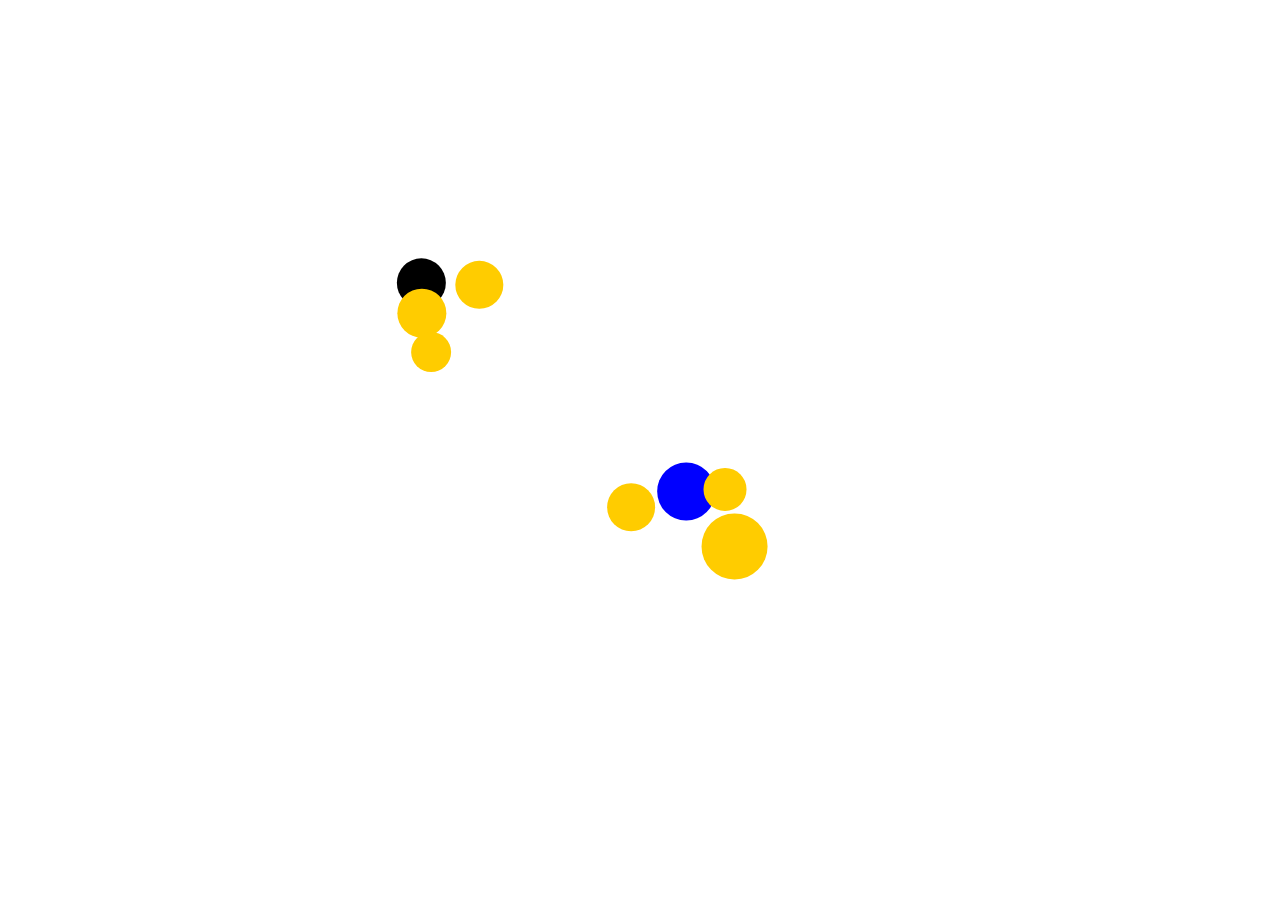
<file: kreisfamilien/index.html>
<!DOCTYPE html>
<html lang="en">
  <head>
    <meta charset="utf-8" />
    <meta name="viewport" content="width=device-width, initial-scale=1.0">

    <title>Physics!</title>

    <link rel="stylesheet" type="text/css" href="style.css">

   </head>

  <body>
    <script src="sketch.js"></script>
  </body>
</html>
</file>
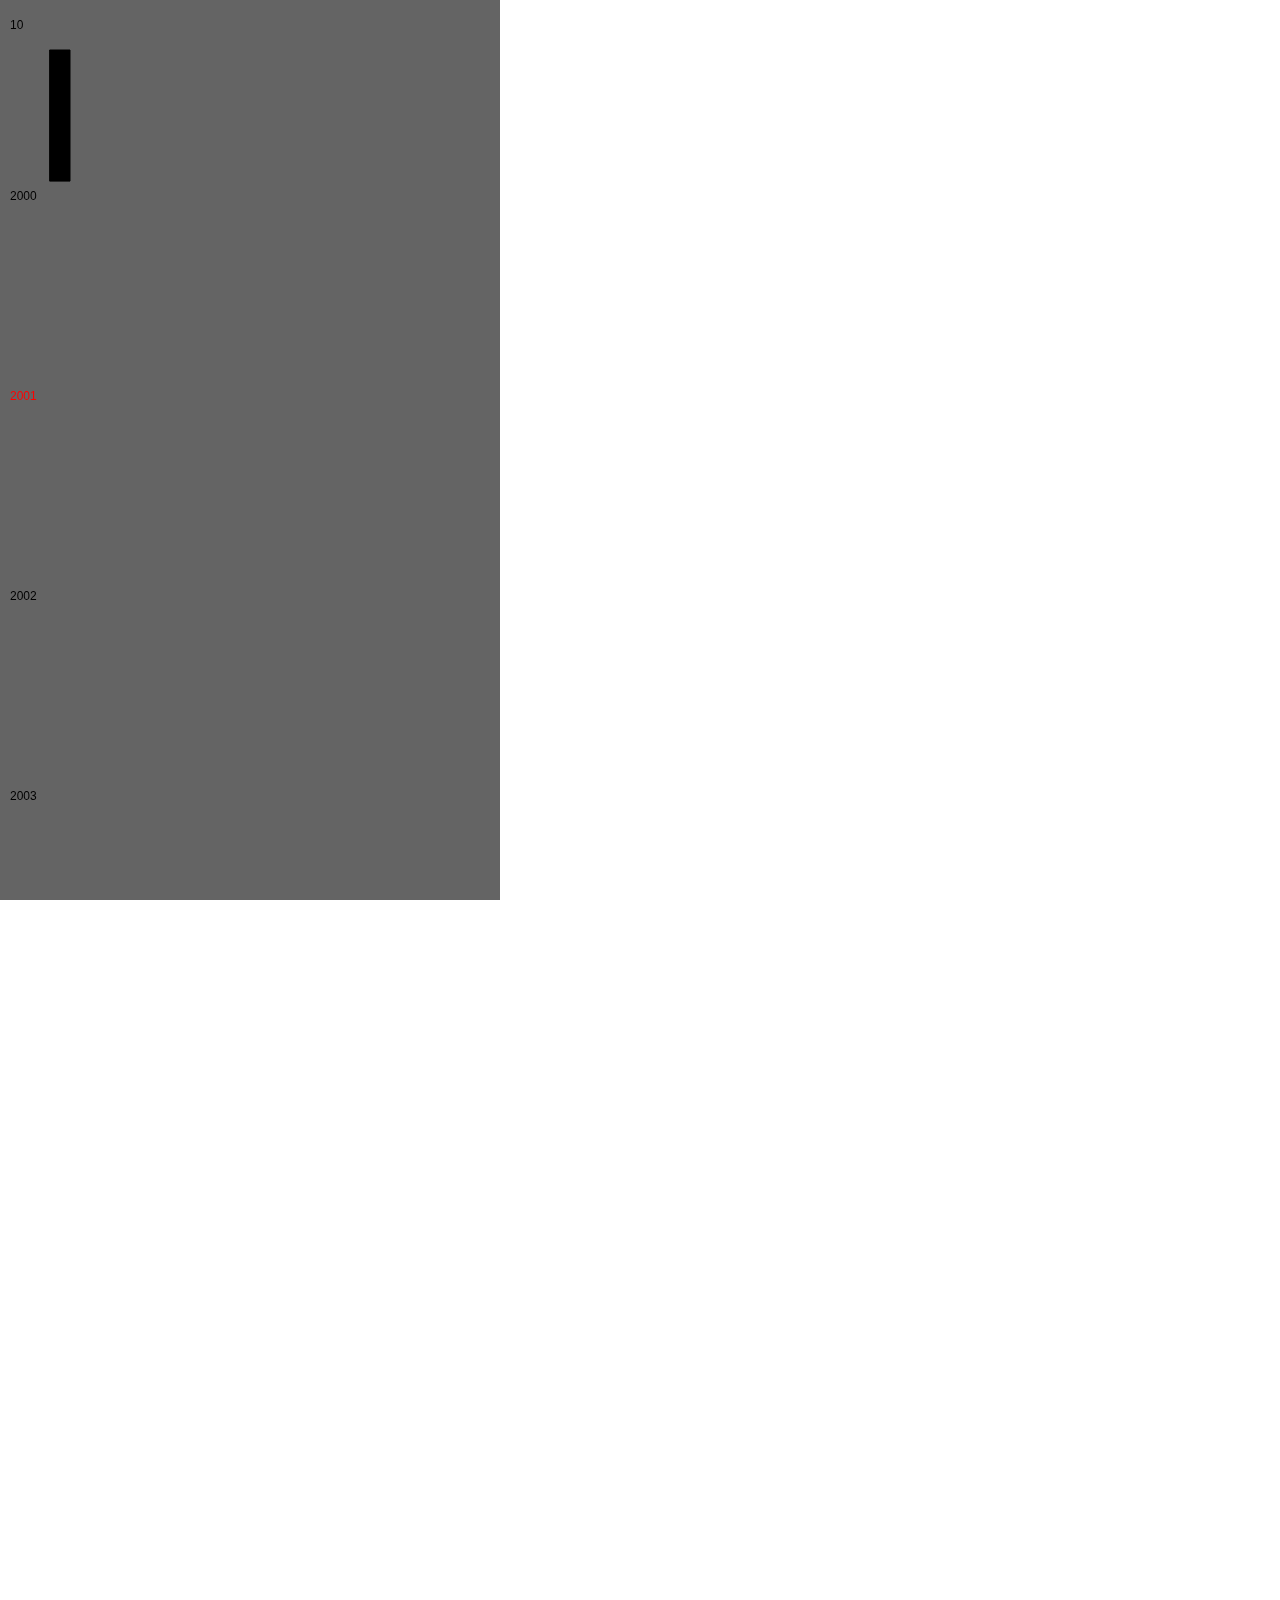
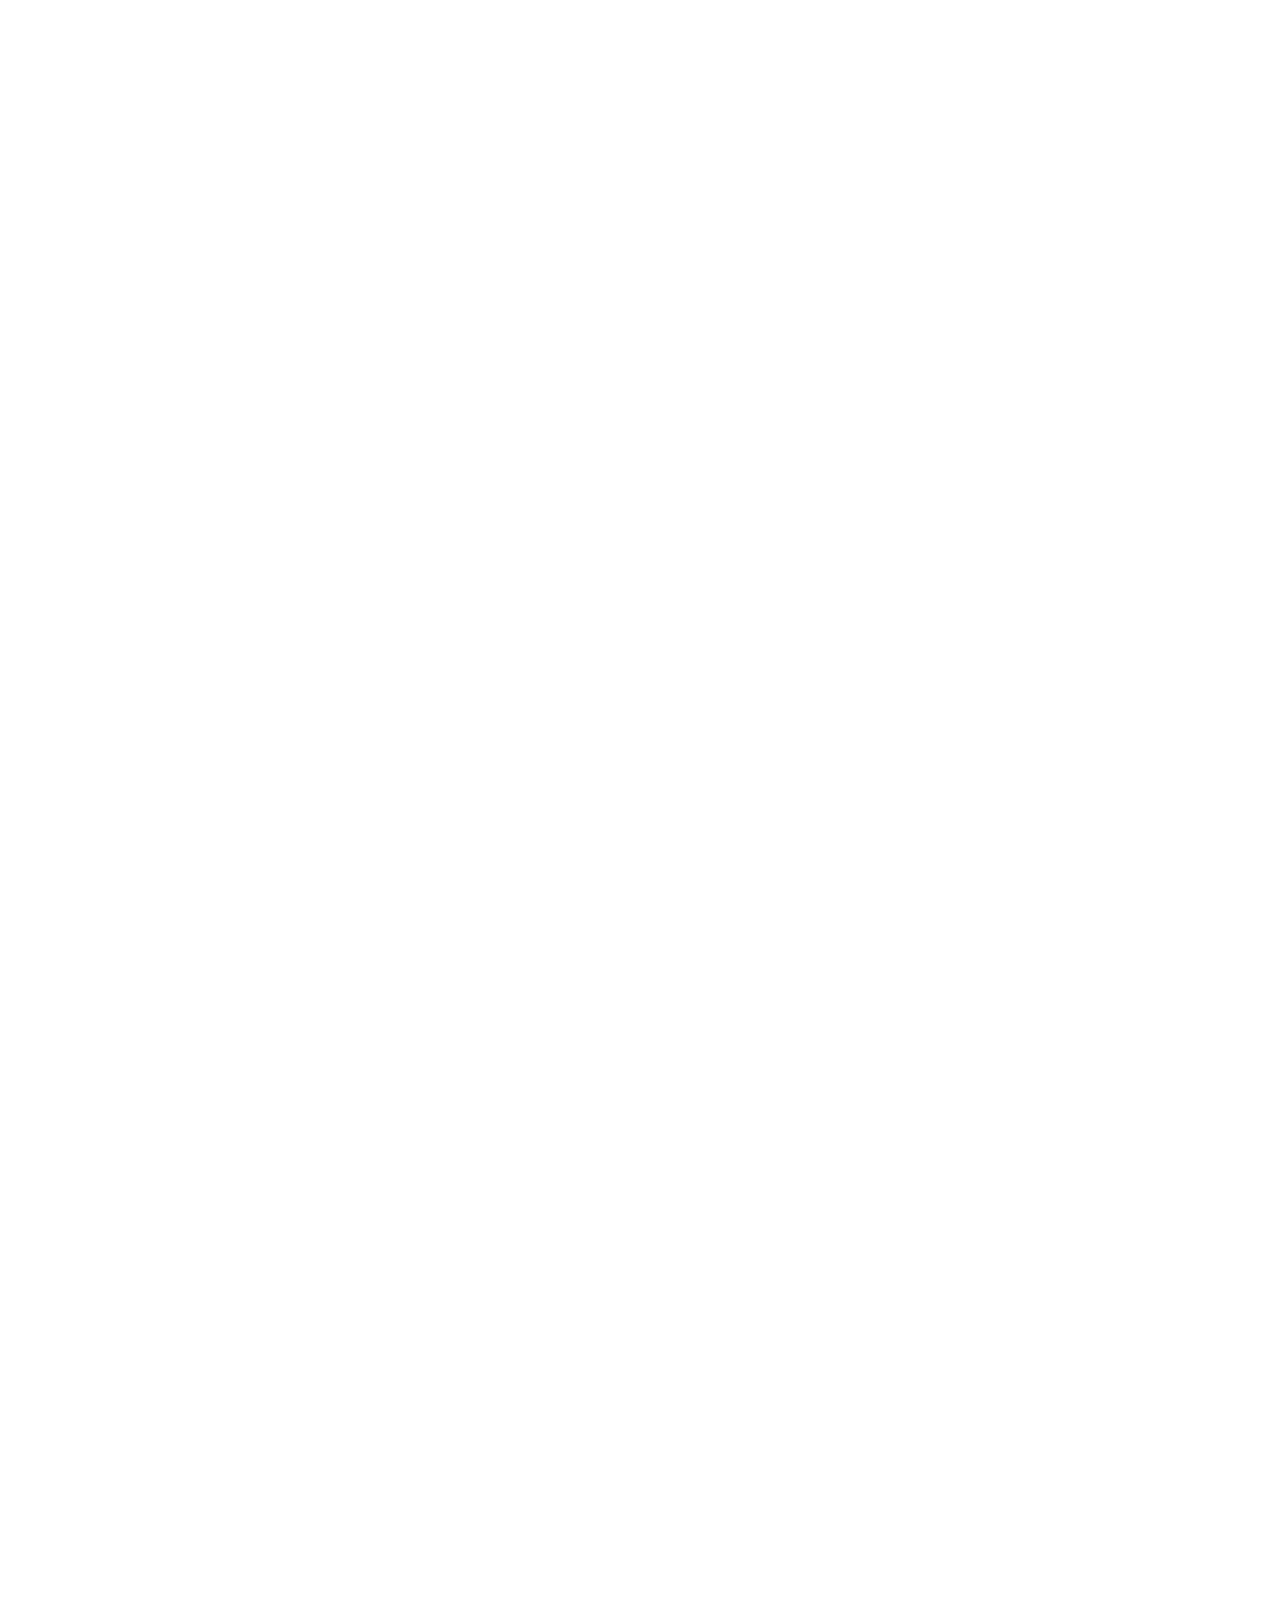
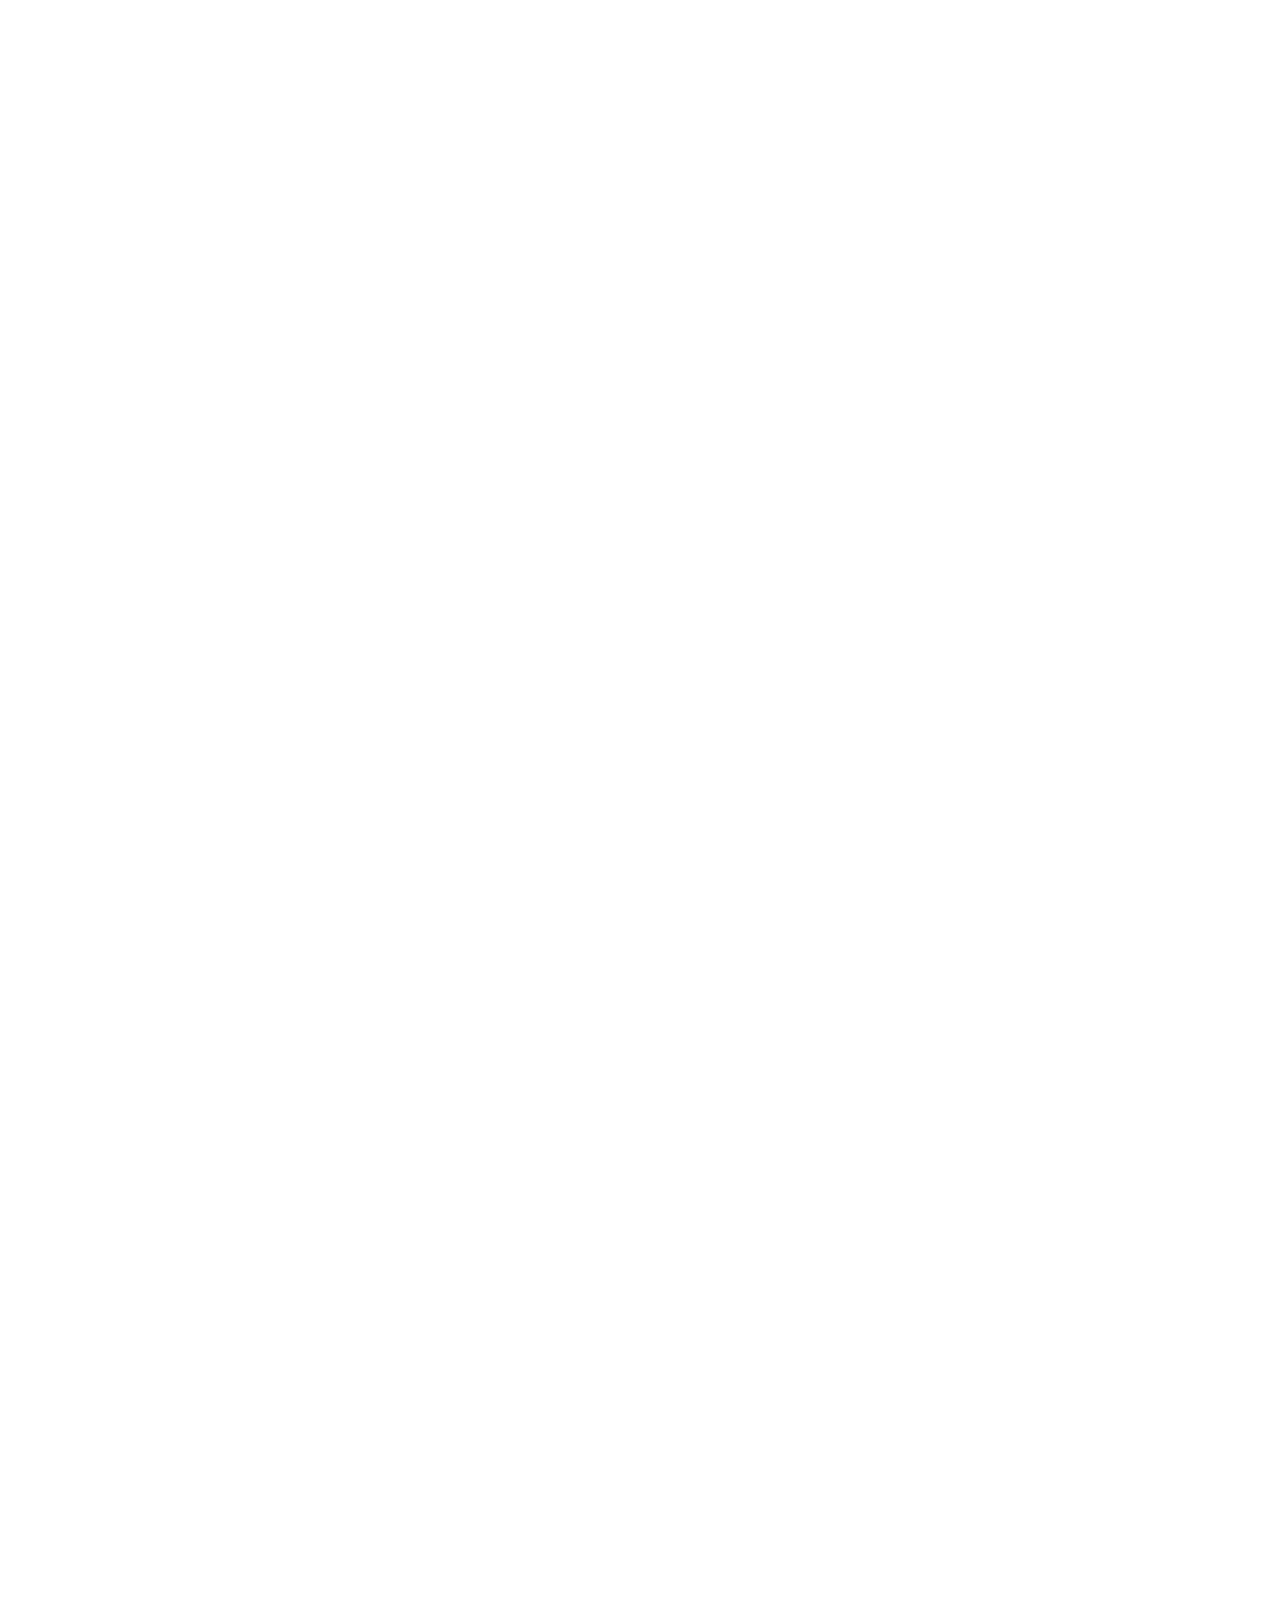
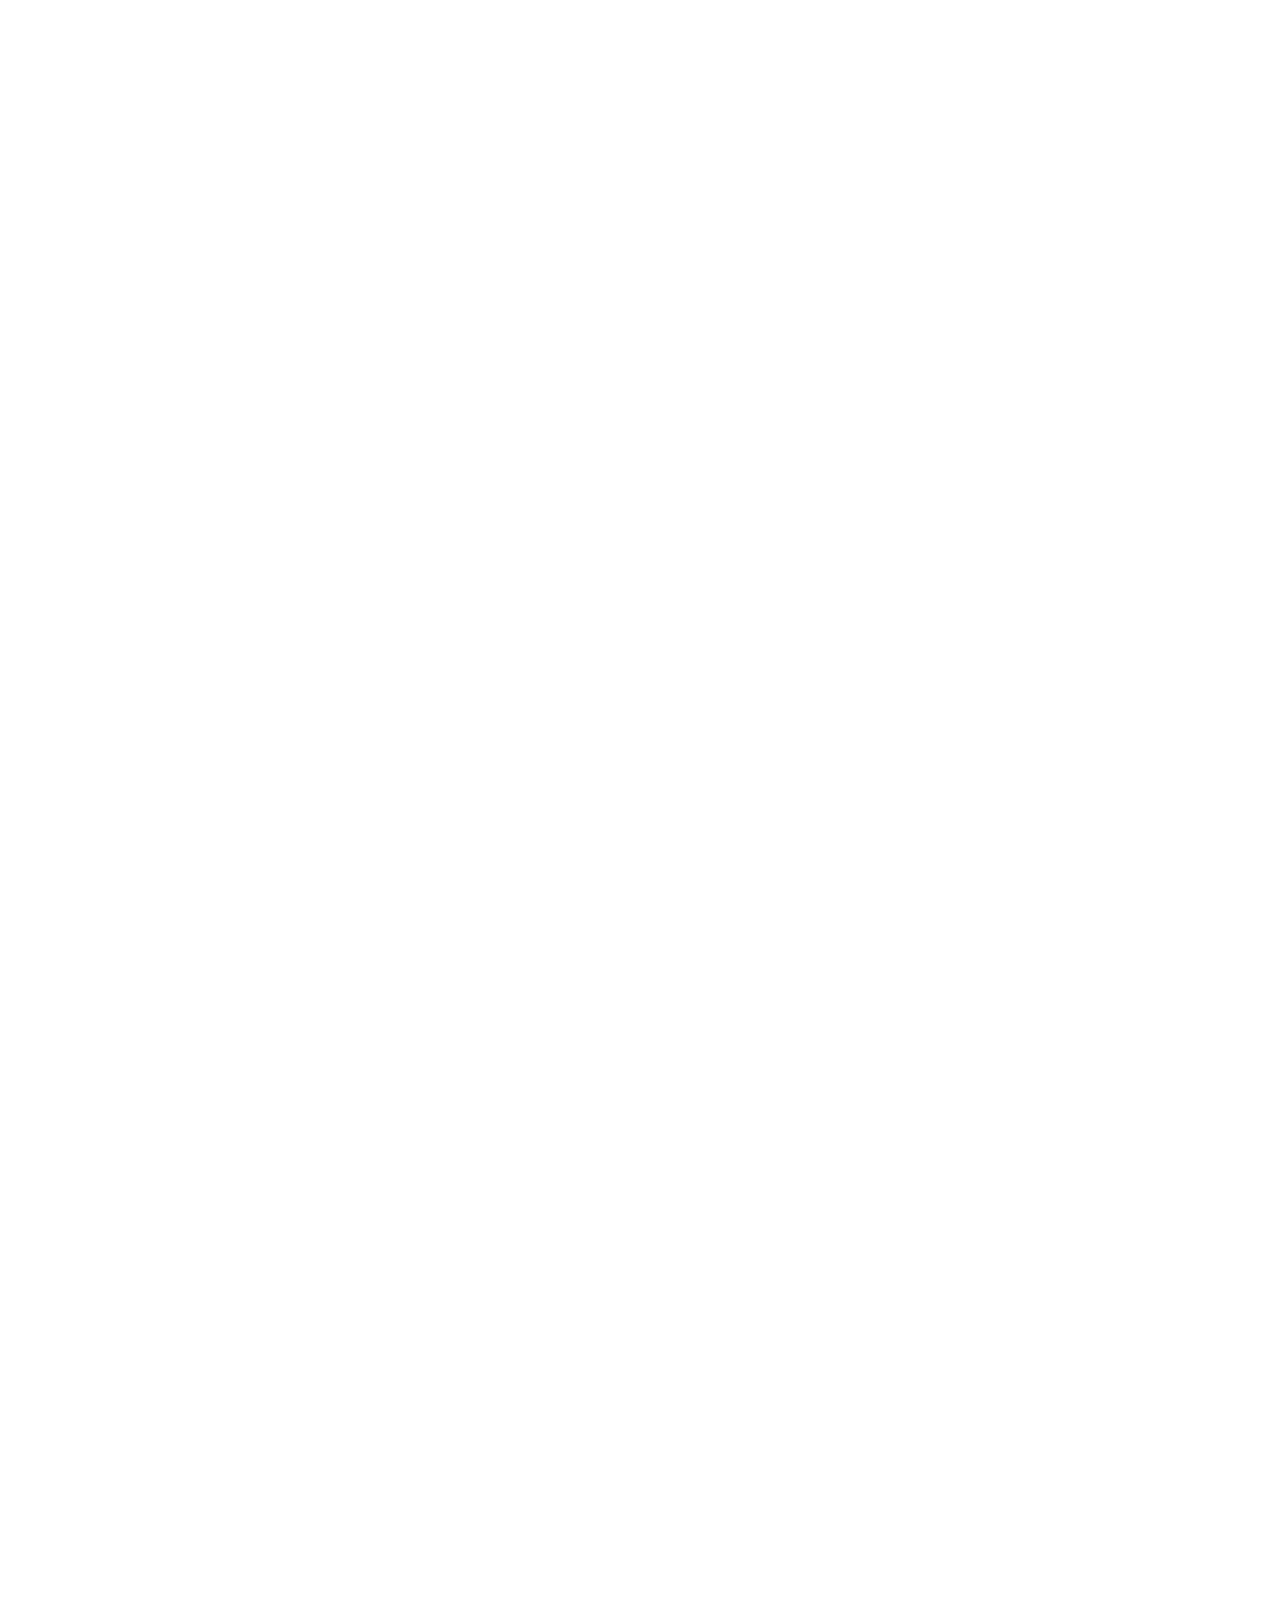
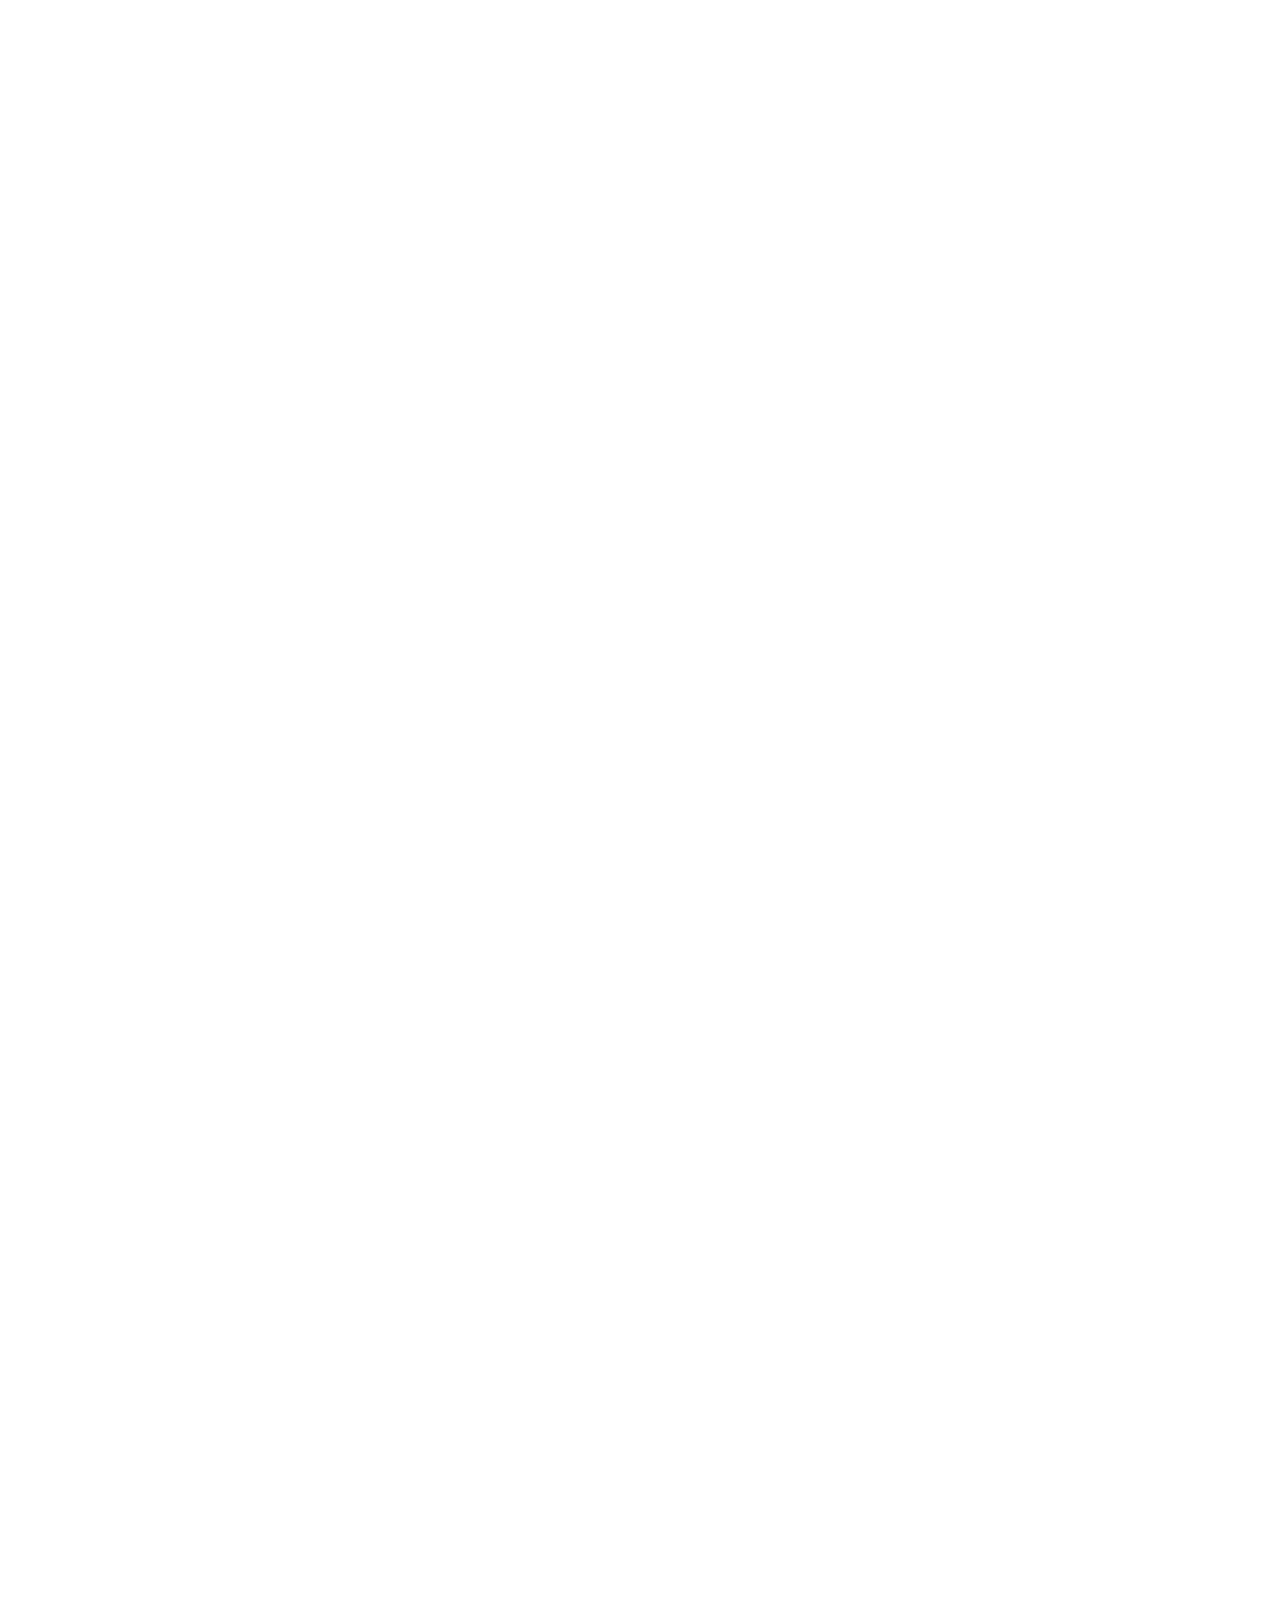
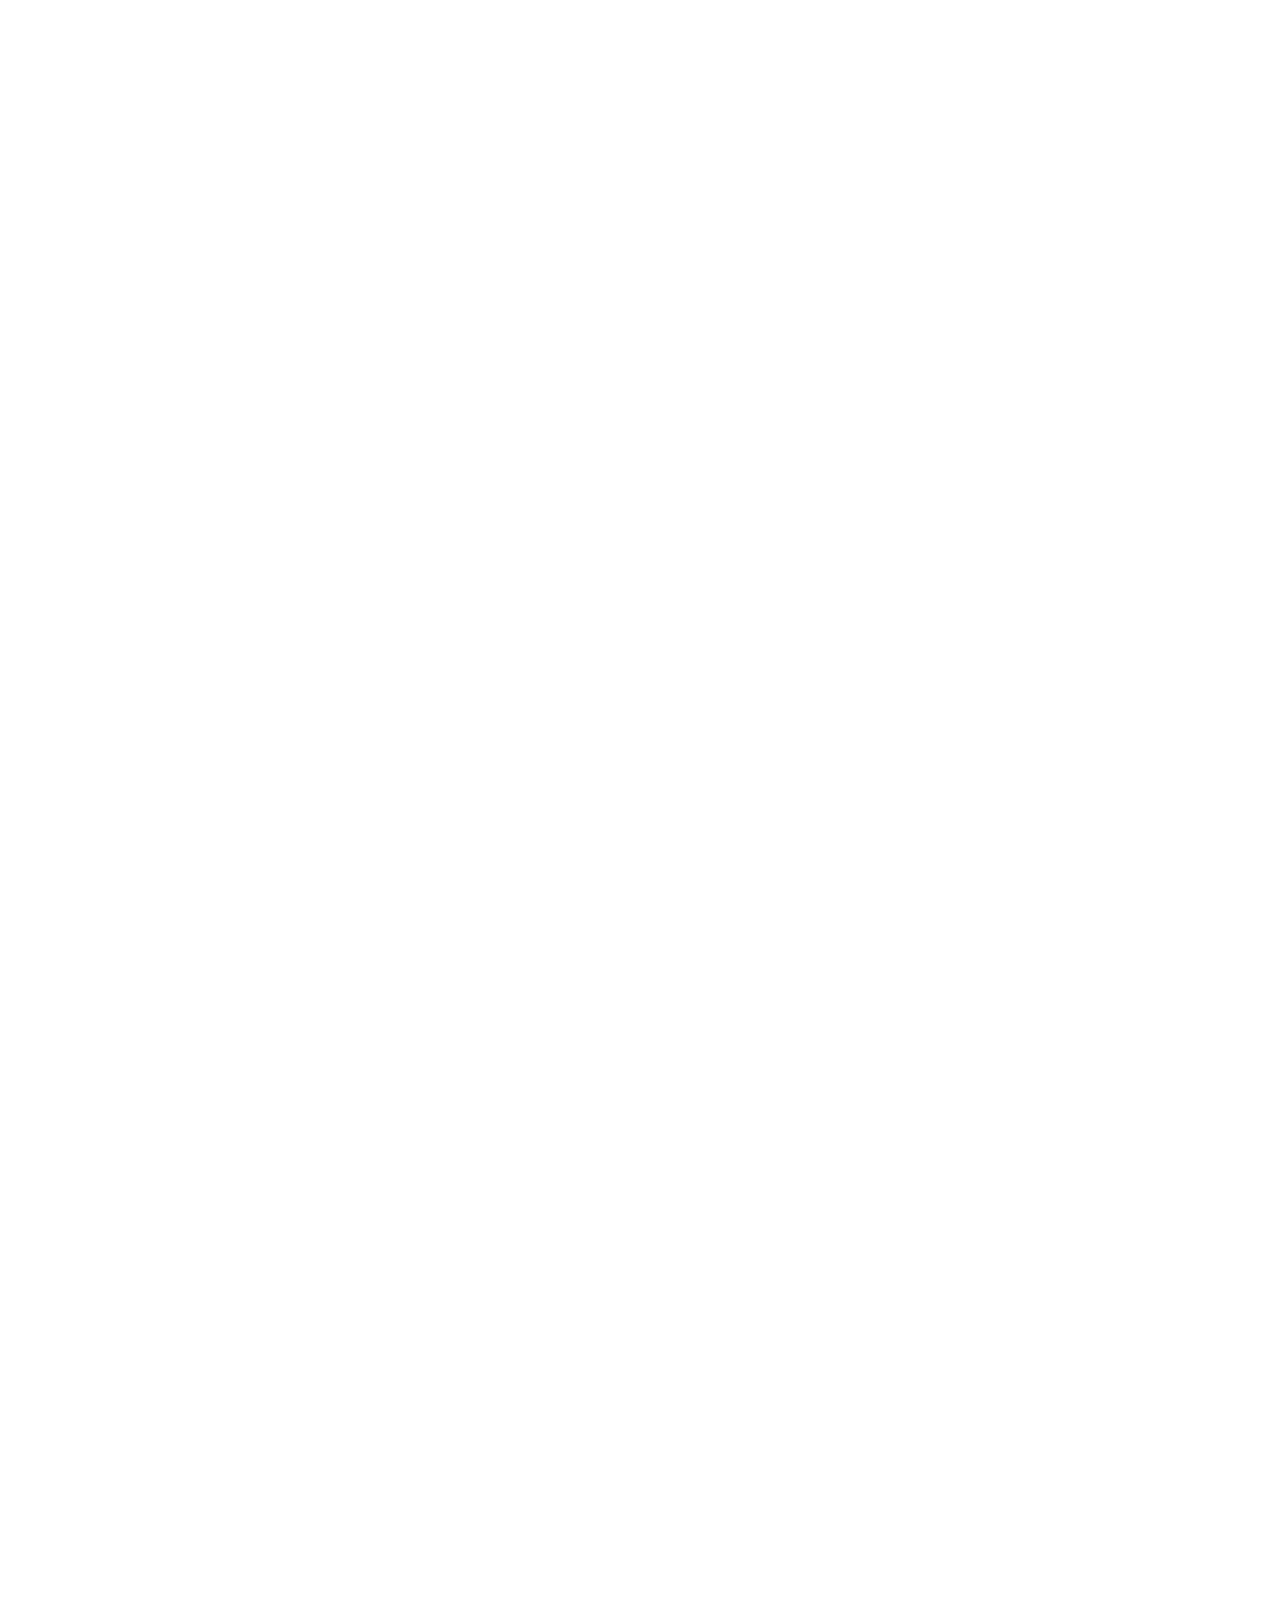
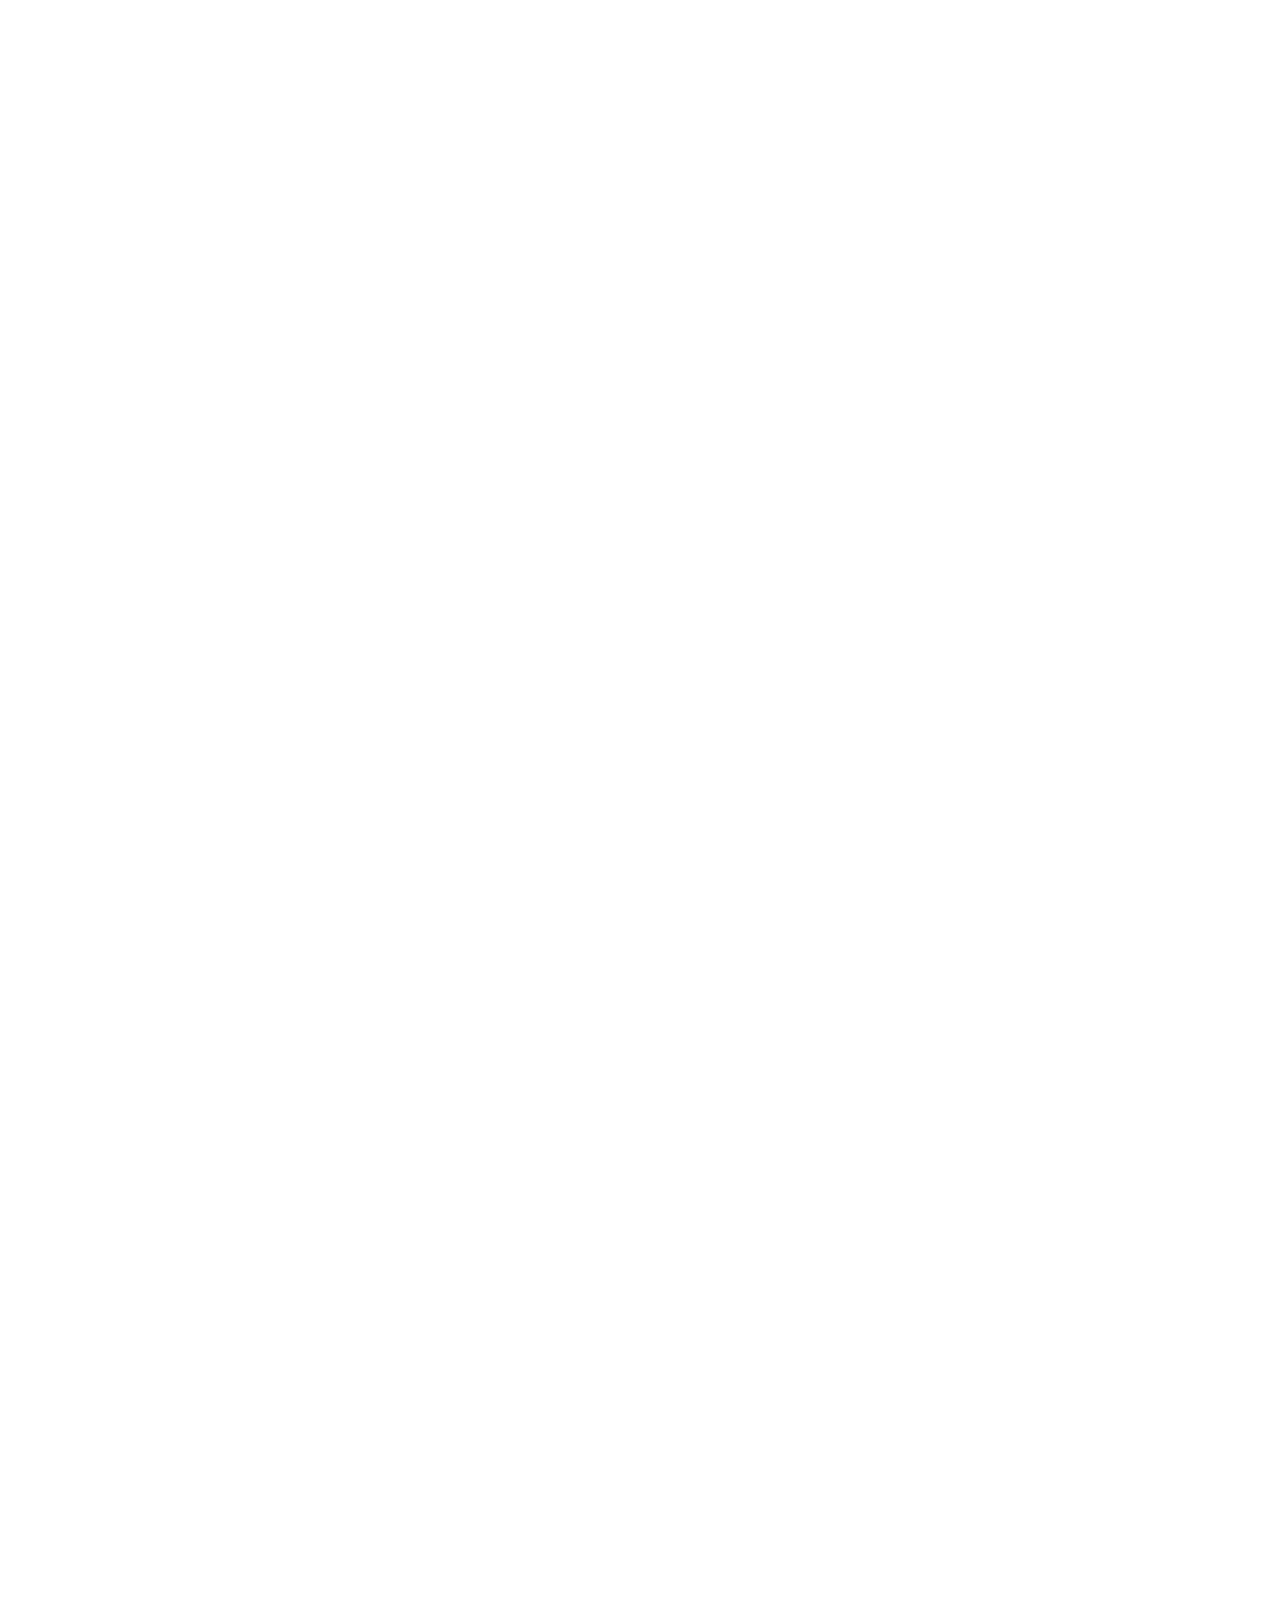
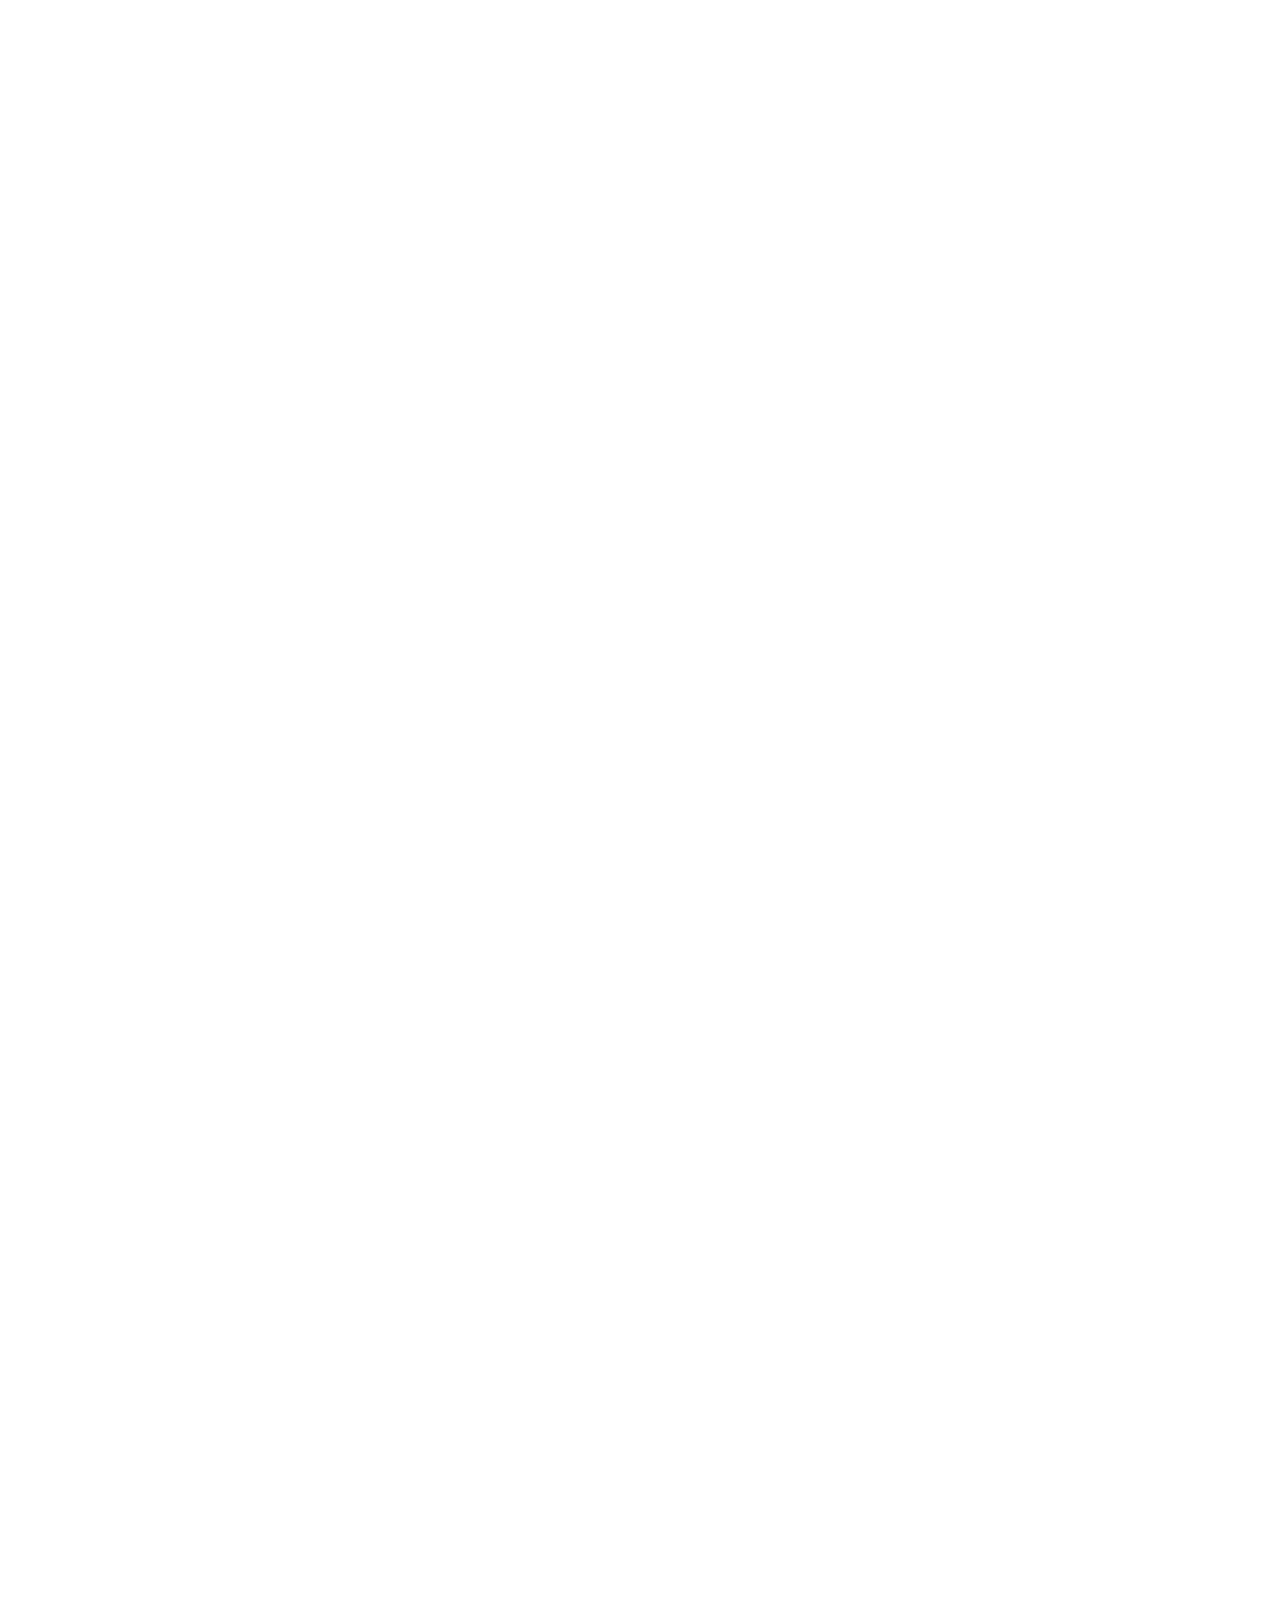
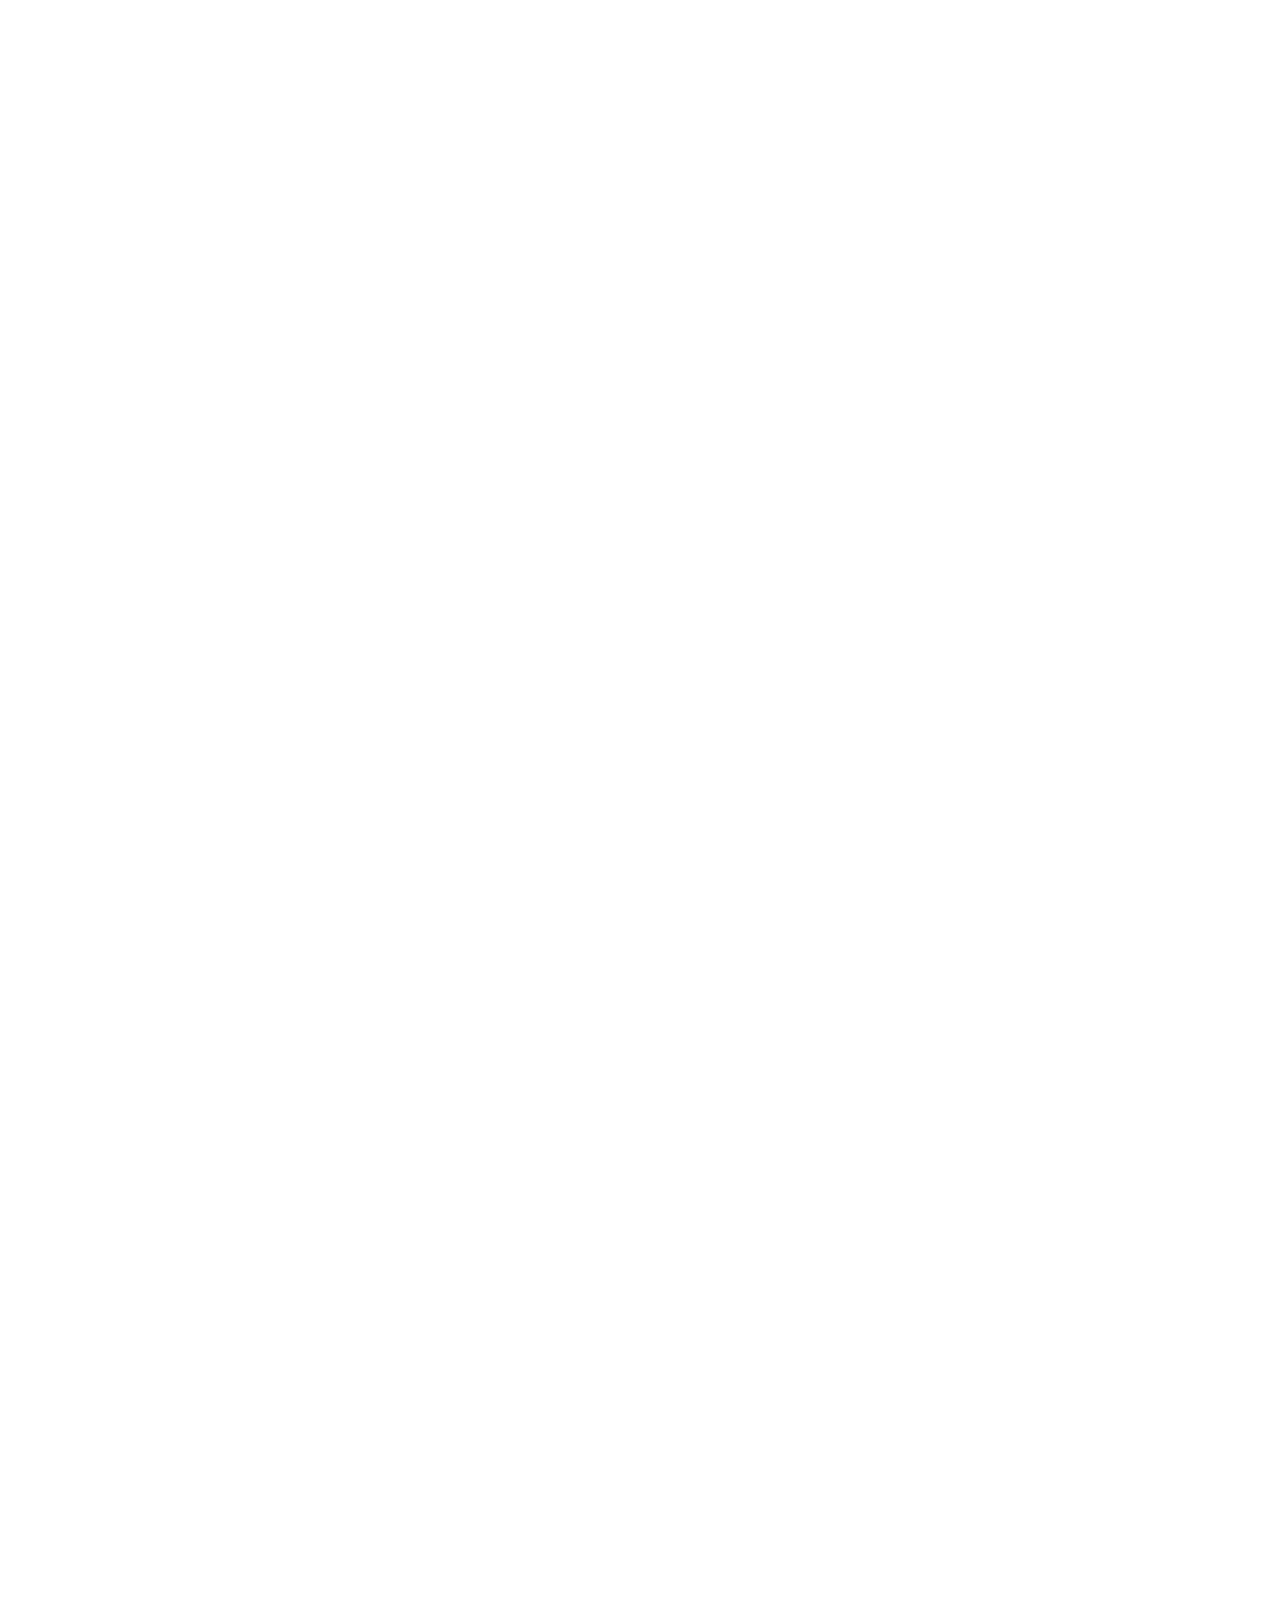
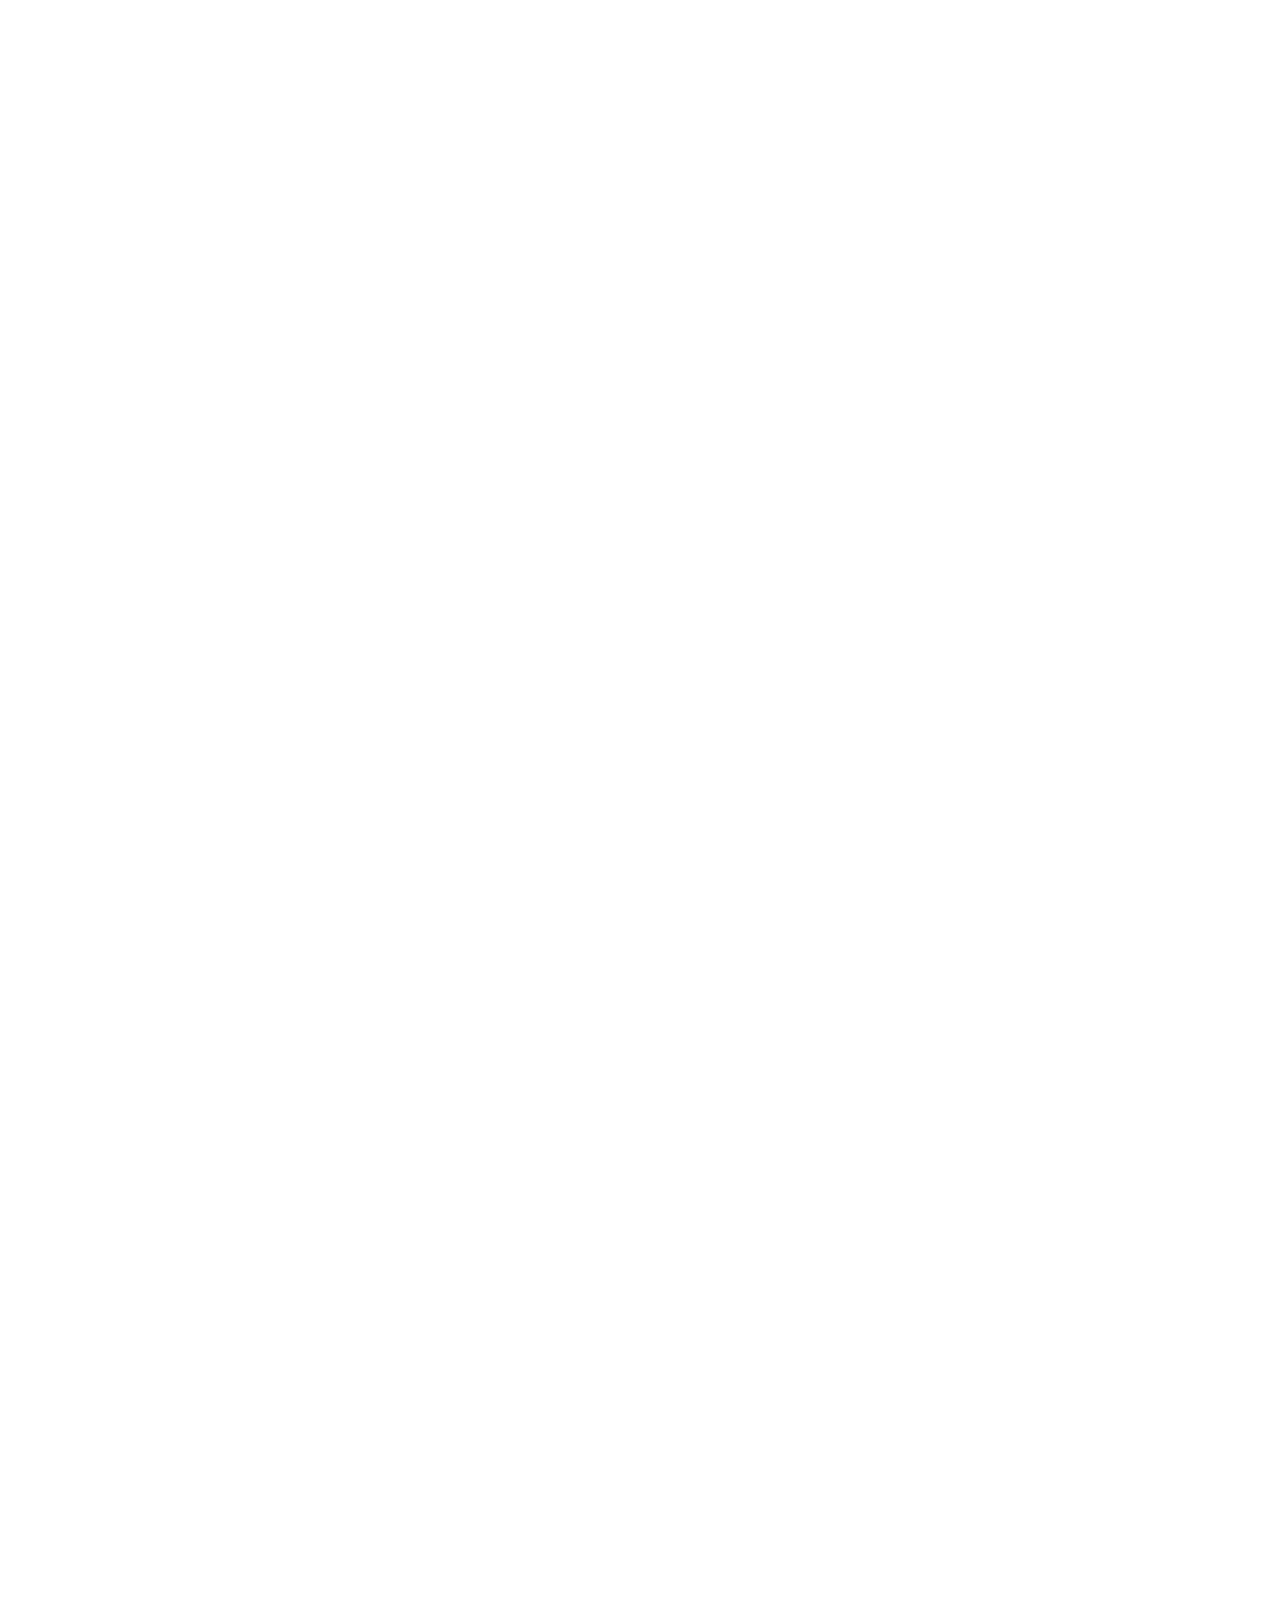
<file: scrollBeispiel/index.html>
<!DOCTYPE html>
<html lang="en">

<head>
	<meta charset="UTF-8">
	<meta name="viewport" content="width=device-width, initial-scale=1.0">
	<title>Testing</title>
	<link rel="stylesheet" type="text/css" href="style.css" />
	<script src="p5.min.js"></script>

</head>

<body>

	<script src="sketch.js"></script>

</body>

</html>
</file>
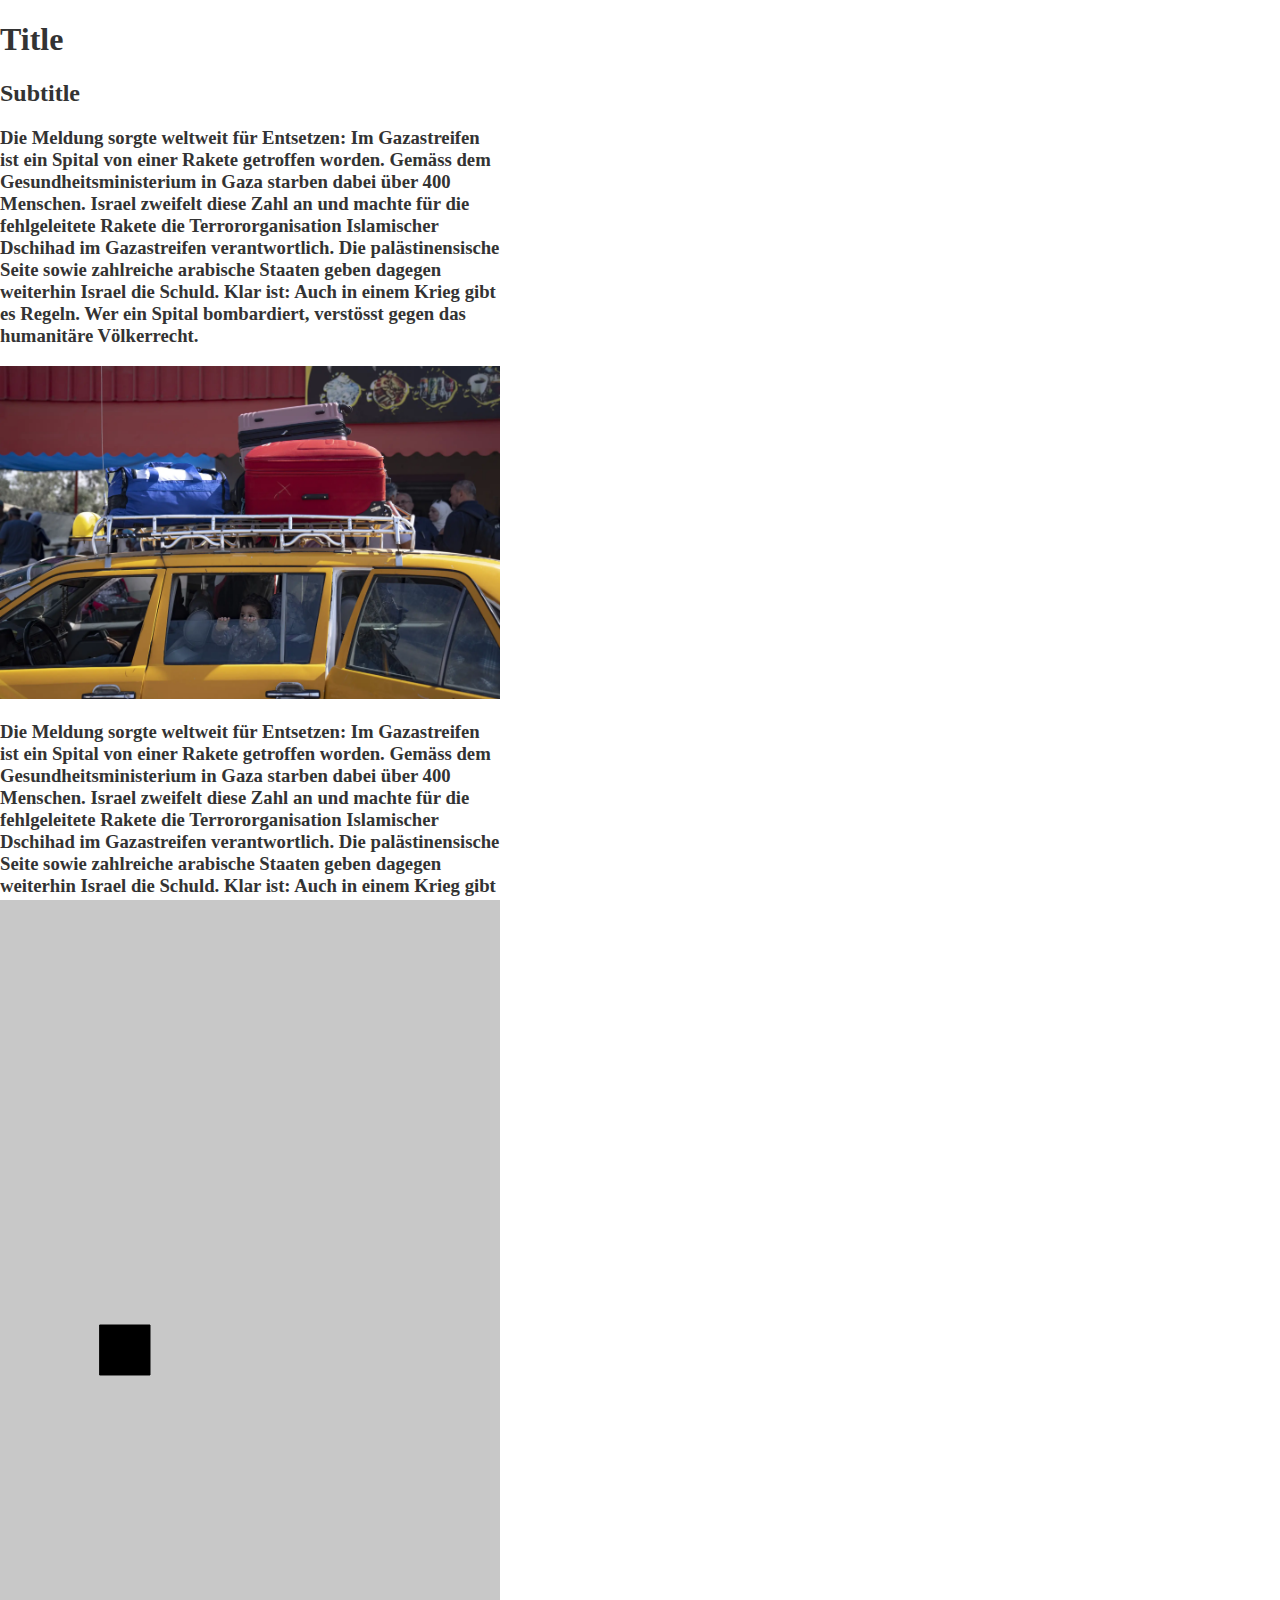
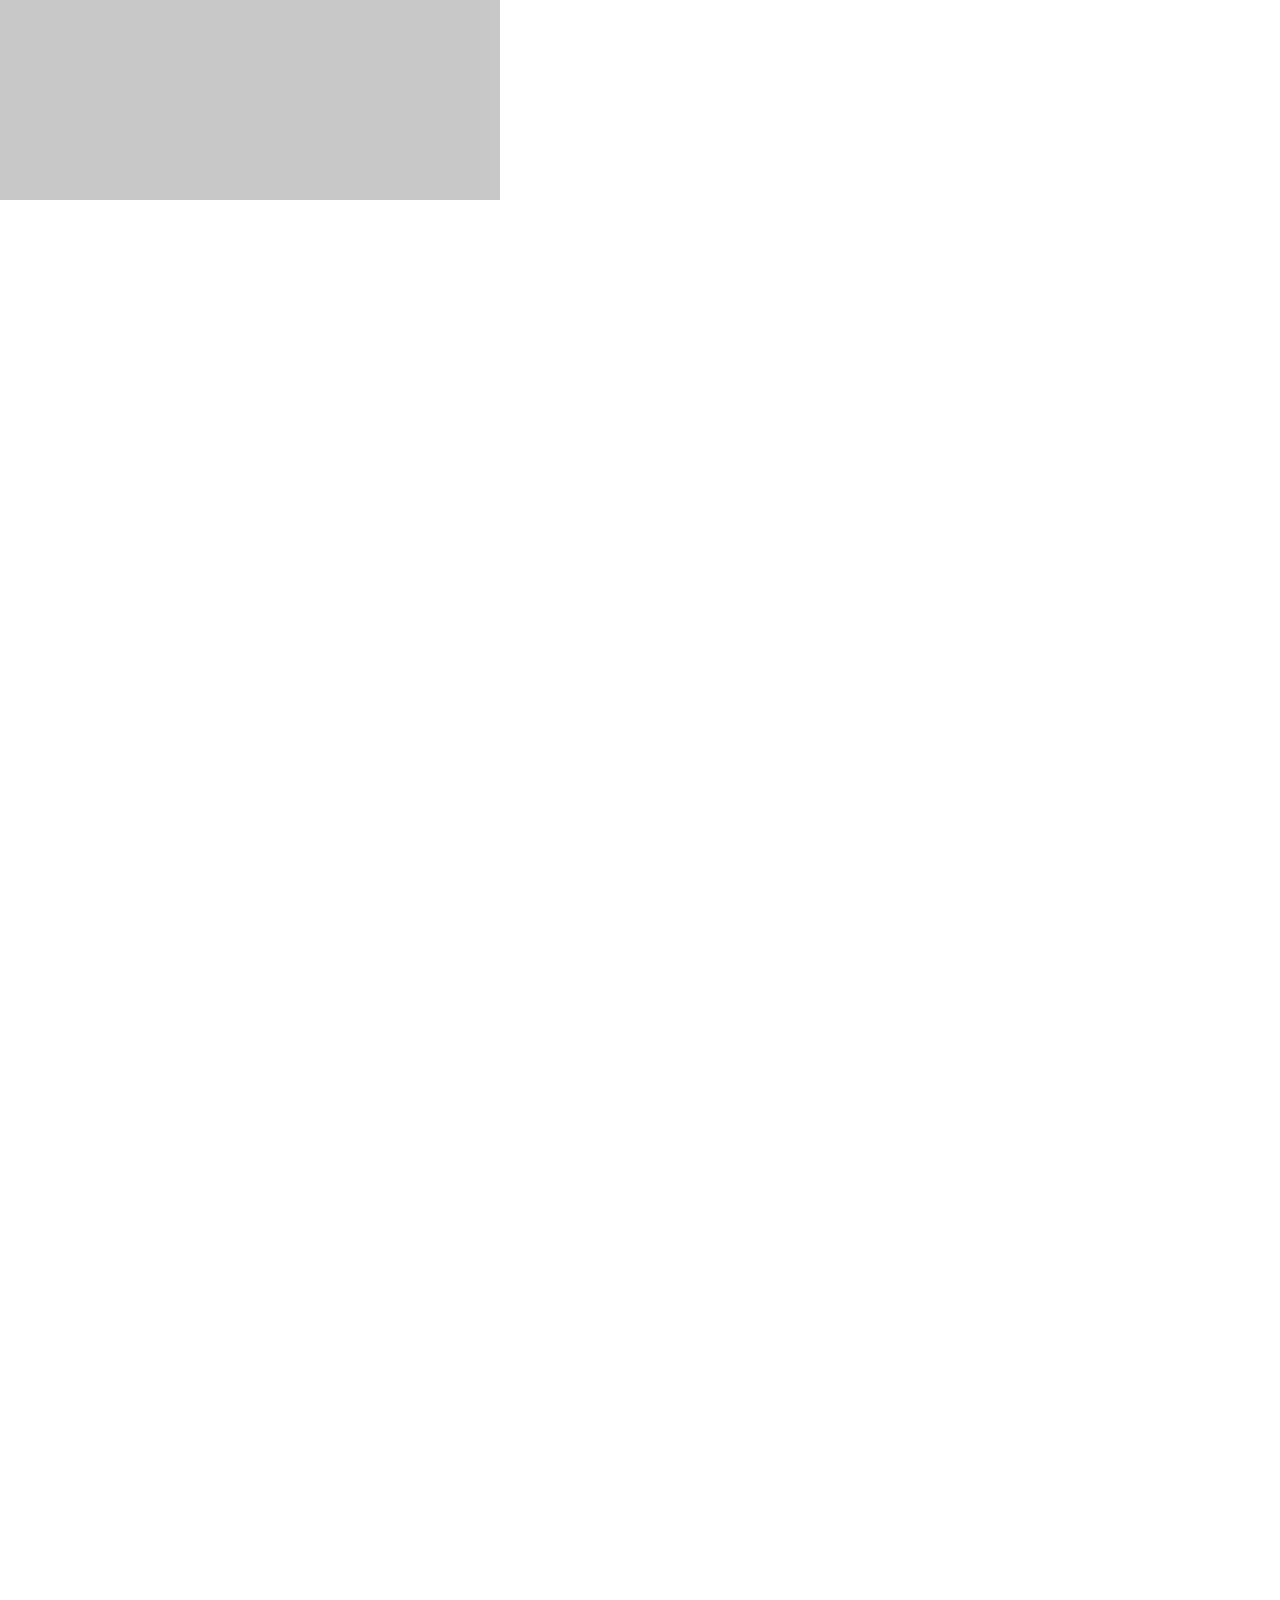
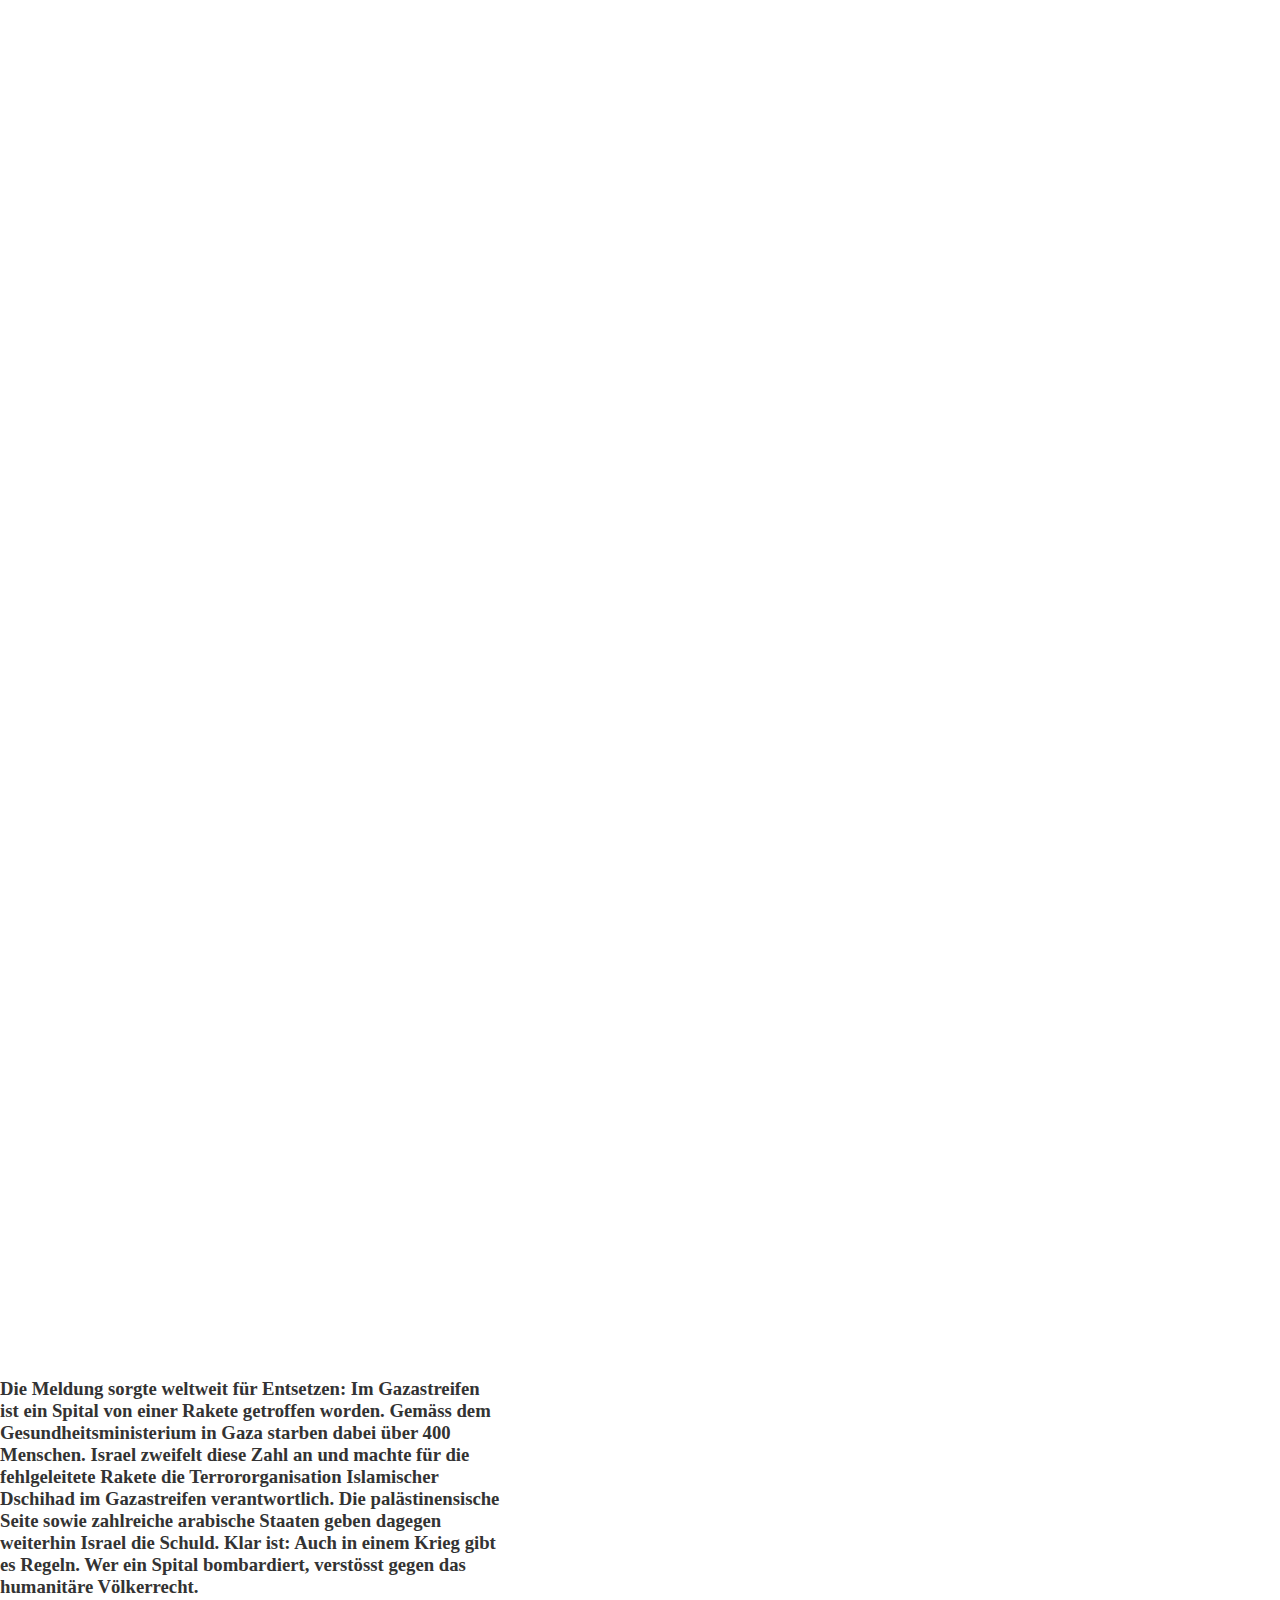
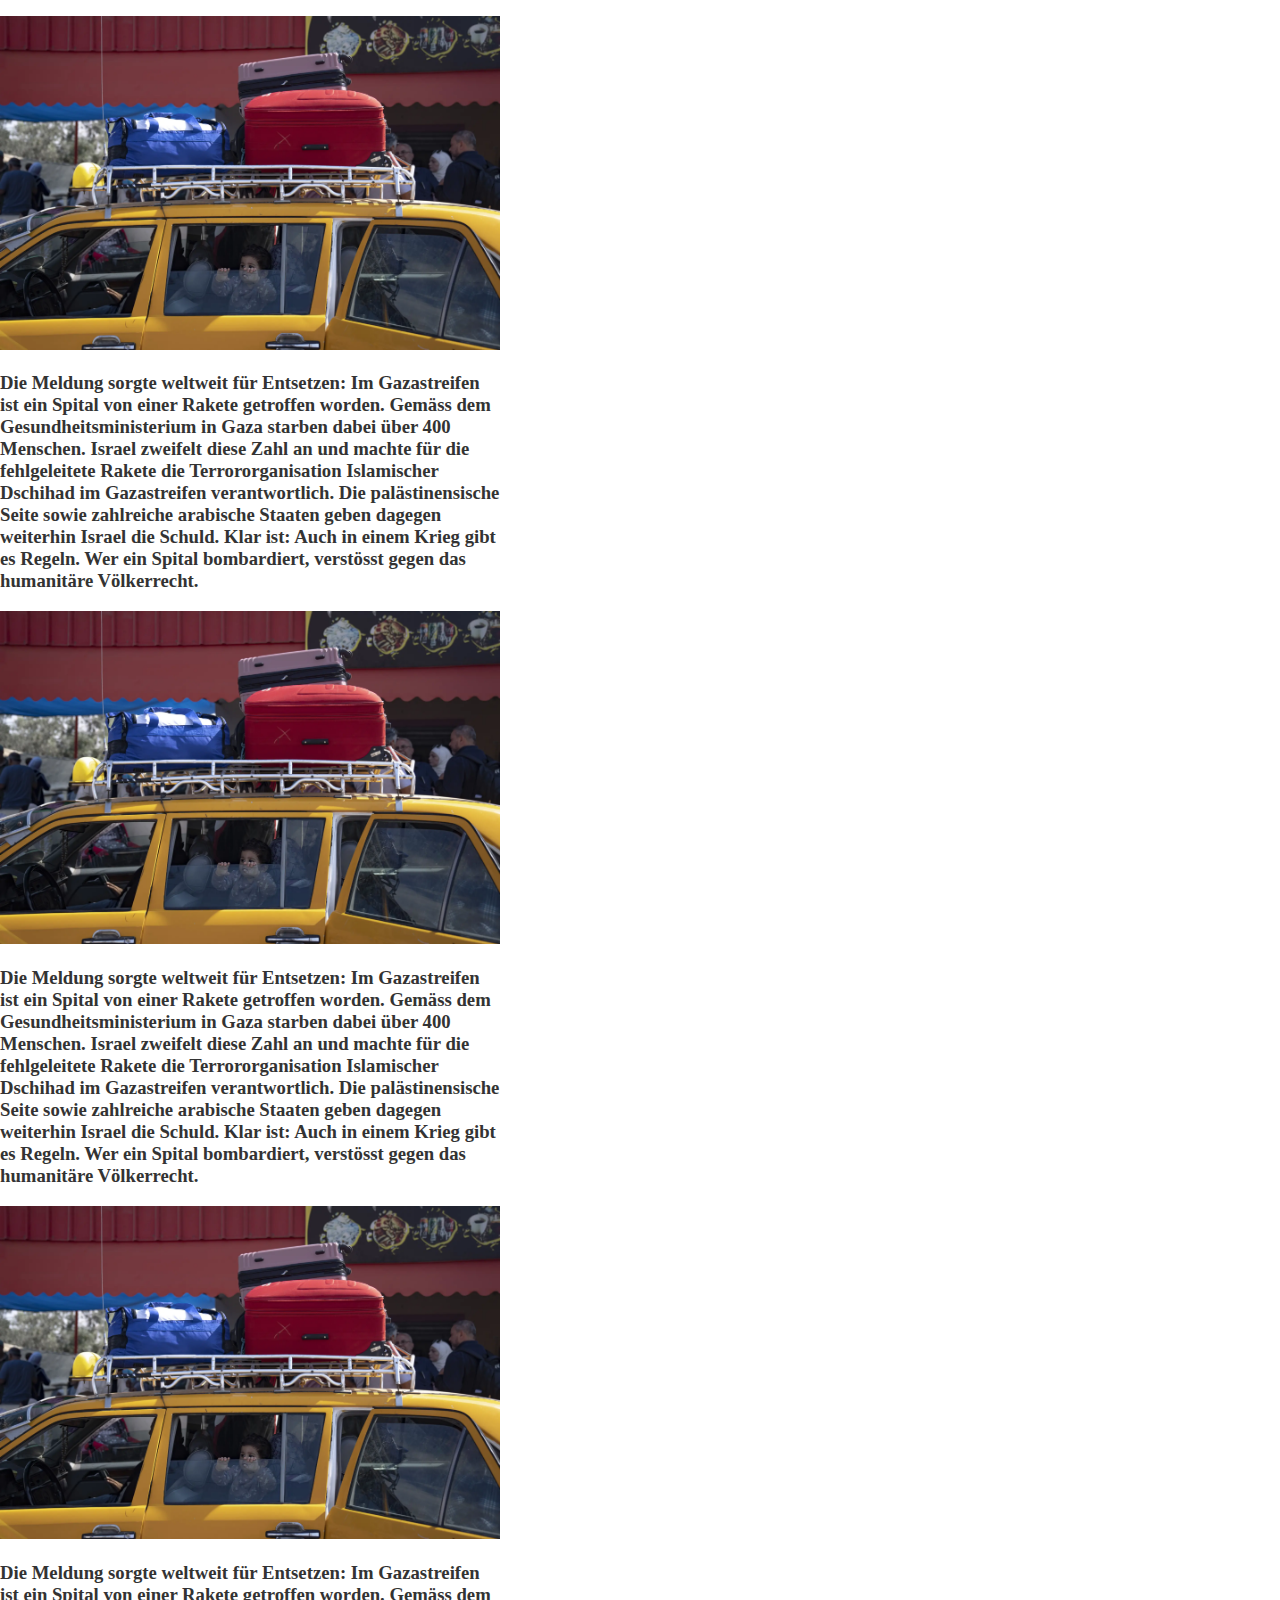
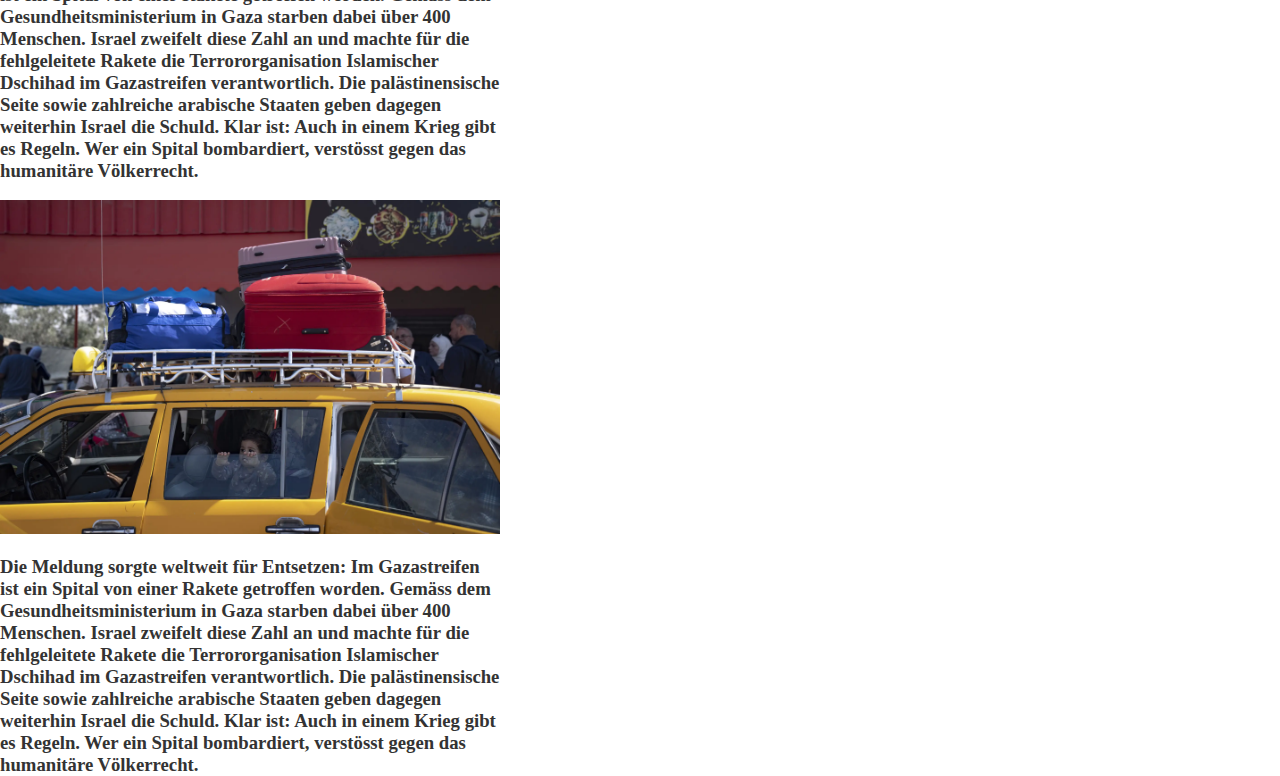
<file: smoothScroll/index.html>
<!DOCTYPE html>
<html lang="en">

<head>
	<meta charset="UTF-8">
	<meta name="viewport" content="width=device-width, initial-scale=1.0">
	<title>Scrollmove</title>
	<link rel="stylesheet" type="text/css" href="style.css" />
	<script src="p5.min.js"></script>

</head>

<body>

	<h1>Title</h1>
	<h2>Subtitle</h2>
	<h3>Die Meldung sorgte weltweit für Entsetzen: Im Gazastreifen ist ein Spital von einer Rakete getroffen worden.
		Gemäss dem Gesundheitsministerium in Gaza starben dabei über 400 Menschen. Israel zweifelt diese Zahl an und
		machte für die fehlgeleitete Rakete die Terrororganisation Islamischer Dschihad im Gazastreifen verantwortlich.
		Die palästinensische Seite sowie zahlreiche arabische Staaten geben dagegen weiterhin Israel die Schuld. Klar
		ist: Auch in einem Krieg gibt es Regeln. Wer ein Spital bombardiert, verstösst gegen das humanitäre Völkerrecht.
	</h3>
	<img src="pic.webp">
	<h3>Die Meldung sorgte weltweit für Entsetzen: Im Gazastreifen ist ein Spital von einer Rakete getroffen worden.
		Gemäss dem Gesundheitsministerium in Gaza starben dabei über 400 Menschen. Israel zweifelt diese Zahl an und
		machte für die fehlgeleitete Rakete die Terrororganisation Islamischer Dschihad im Gazastreifen verantwortlich.
		Die palästinensische Seite sowie zahlreiche arabische Staaten geben dagegen weiterhin Israel die Schuld. Klar
		ist: Auch in einem Krieg gibt es Regeln. Wer ein Spital bombardiert, verstösst gegen das humanitäre Völkerrecht.
	</h3>
	<img src="pic.webp">
	<h3>Die Meldung sorgte weltweit für Entsetzen: Im Gazastreifen ist ein Spital von einer Rakete getroffen worden.
		Gemäss dem Gesundheitsministerium in Gaza starben dabei über 400 Menschen. Israel zweifelt diese Zahl an und
		machte für die fehlgeleitete Rakete die Terrororganisation Islamischer Dschihad im Gazastreifen verantwortlich.
		Die palästinensische Seite sowie zahlreiche arabische Staaten geben dagegen weiterhin Israel die Schuld. Klar
		ist: Auch in einem Krieg gibt es Regeln. Wer ein Spital bombardiert, verstösst gegen das humanitäre Völkerrecht.
	</h3>
	<img src="white.png" id="placeholder">
	<h3>Die Meldung sorgte weltweit für Entsetzen: Im Gazastreifen ist ein Spital von einer Rakete getroffen worden.
		Gemäss dem Gesundheitsministerium in Gaza starben dabei über 400 Menschen. Israel zweifelt diese Zahl an und
		machte für die fehlgeleitete Rakete die Terrororganisation Islamischer Dschihad im Gazastreifen verantwortlich.
		Die palästinensische Seite sowie zahlreiche arabische Staaten geben dagegen weiterhin Israel die Schuld. Klar
		ist: Auch in einem Krieg gibt es Regeln. Wer ein Spital bombardiert, verstösst gegen das humanitäre Völkerrecht.
	</h3>
	<img src="pic.webp">
	<h3>Die Meldung sorgte weltweit für Entsetzen: Im Gazastreifen ist ein Spital von einer Rakete getroffen worden.
		Gemäss dem Gesundheitsministerium in Gaza starben dabei über 400 Menschen. Israel zweifelt diese Zahl an und
		machte für die fehlgeleitete Rakete die Terrororganisation Islamischer Dschihad im Gazastreifen verantwortlich.
		Die palästinensische Seite sowie zahlreiche arabische Staaten geben dagegen weiterhin Israel die Schuld. Klar
		ist: Auch in einem Krieg gibt es Regeln. Wer ein Spital bombardiert, verstösst gegen das humanitäre Völkerrecht.
	</h3>
	<img src="pic.webp">
	<h3>Die Meldung sorgte weltweit für Entsetzen: Im Gazastreifen ist ein Spital von einer Rakete getroffen worden.
		Gemäss dem Gesundheitsministerium in Gaza starben dabei über 400 Menschen. Israel zweifelt diese Zahl an und
		machte für die fehlgeleitete Rakete die Terrororganisation Islamischer Dschihad im Gazastreifen verantwortlich.
		Die palästinensische Seite sowie zahlreiche arabische Staaten geben dagegen weiterhin Israel die Schuld. Klar
		ist: Auch in einem Krieg gibt es Regeln. Wer ein Spital bombardiert, verstösst gegen das humanitäre Völkerrecht.
	</h3>
	<img src="pic.webp">
	<h3>Die Meldung sorgte weltweit für Entsetzen: Im Gazastreifen ist ein Spital von einer Rakete getroffen worden.
		Gemäss dem Gesundheitsministerium in Gaza starben dabei über 400 Menschen. Israel zweifelt diese Zahl an und
		machte für die fehlgeleitete Rakete die Terrororganisation Islamischer Dschihad im Gazastreifen verantwortlich.
		Die palästinensische Seite sowie zahlreiche arabische Staaten geben dagegen weiterhin Israel die Schuld. Klar
		ist: Auch in einem Krieg gibt es Regeln. Wer ein Spital bombardiert, verstösst gegen das humanitäre Völkerrecht.
	</h3>
	<img src="pic.webp">
	<h3>Die Meldung sorgte weltweit für Entsetzen: Im Gazastreifen ist ein Spital von einer Rakete getroffen worden.
		Gemäss dem Gesundheitsministerium in Gaza starben dabei über 400 Menschen. Israel zweifelt diese Zahl an und
		machte für die fehlgeleitete Rakete die Terrororganisation Islamischer Dschihad im Gazastreifen verantwortlich.
		Die palästinensische Seite sowie zahlreiche arabische Staaten geben dagegen weiterhin Israel die Schuld. Klar
		ist: Auch in einem Krieg gibt es Regeln. Wer ein Spital bombardiert, verstösst gegen das humanitäre Völkerrecht.
	</h3>

	<script src="sketch.js"></script>

</body>

</html>
</file>
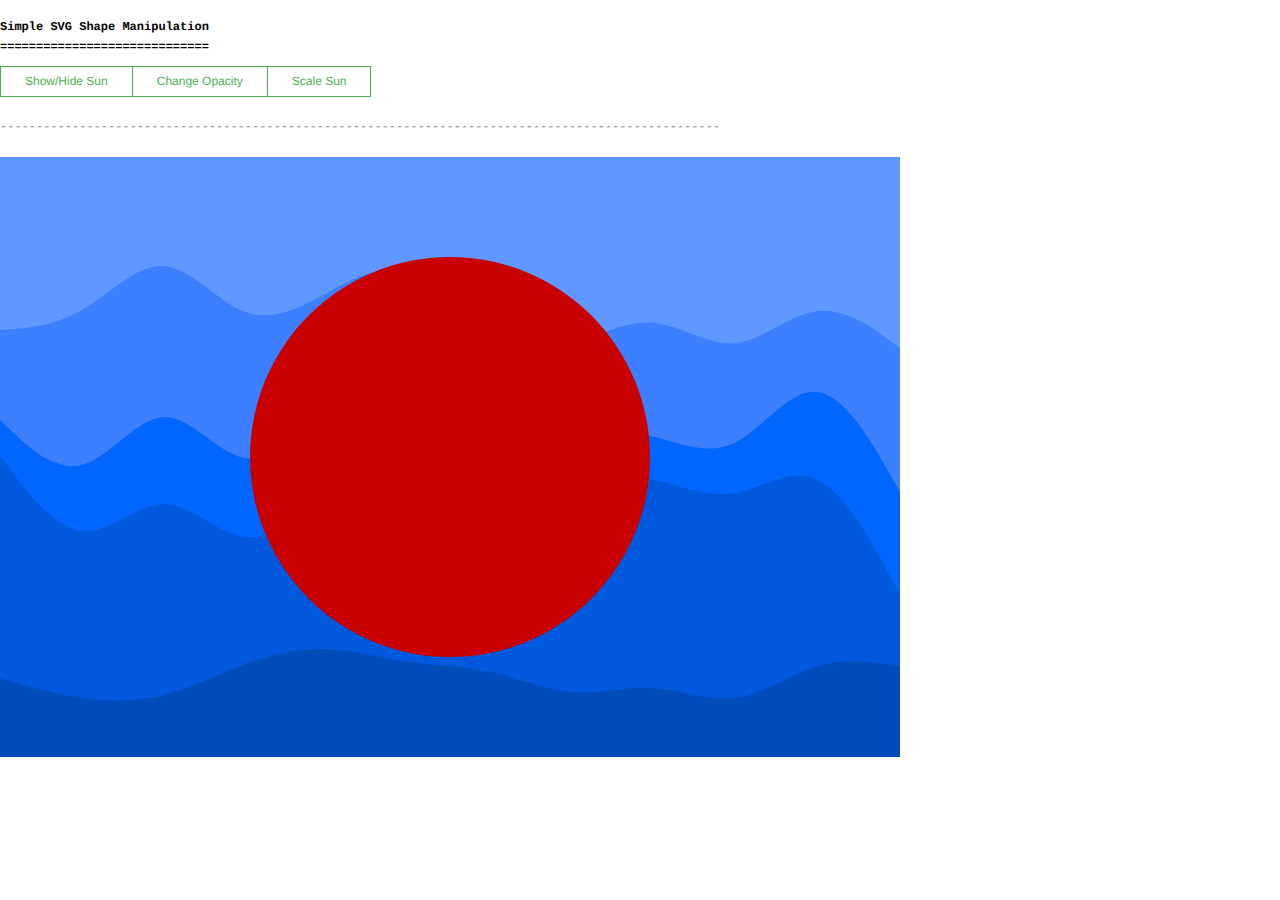
<file: SVG_JS/index.html>
<!DOCTYPE html>
<html lang="en">

<head>
    <meta charset="UTF-8">
    <meta name="viewport" content="width=device-width, initial-scale=1.0">
    <title>SVG Shape Manipulation</title>
    <link rel="stylesheet" type="text/css" href="hack.css">

</head>

<body class="hack">
    <h1>Simple SVG Shape Manipulation</h1>

    <!-- Buttons for shape manipulation -->
    <div class="btn-group" >
        <button id="showHideButton" class="btn btn-success btn-ghost">Show/Hide Sun</button>
        <button id="changeOpacityButton" class="btn btn-success btn-ghost">Change Opacity</button>
        <button id="scaleButton" class="btn btn-success btn-ghost">Scale Sun</button>
    </div>

    <hr/>

    <!-- SVG container -->
    <svg id="visual" viewBox="0 0 900 600" width="900" height="600" xmlns="http://www.w3.org/2000/svg" xmlns:xlink="http://www.w3.org/1999/xlink" version="1.1">
        <path id="path_one" d="M0 175L13.7 174C27.3 173 54.7 171 82 155C109.3 139 136.7 109 163.8 111C191 113 218 147 245.2 157C272.3 167 299.7 153 327 138C354.3 123 381.7 107 409 121C436.3 135 463.7 179 491 196C518.3 213 545.7 203 573 191C600.3 179 627.7 165 654.8 168C682 171 709 191 736.2 188C763.3 185 790.7 159 818 156C845.3 153 872.7 173 886.3 183L900 193L900 0L886.3 0C872.7 0 845.3 0 818 0C790.7 0 763.3 0 736.2 0C709 0 682 0 654.8 0C627.7 0 600.3 0 573 0C545.7 0 518.3 0 491 0C463.7 0 436.3 0 409 0C381.7 0 354.3 0 327 0C299.7 0 272.3 0 245.2 0C218 0 191 0 163.8 0C136.7 0 109.3 0 82 0C54.7 0 27.3 0 13.7 0L0 0Z" fill="#6198ff"></path>
        <path id="path_two" d="M0 265L13.7 278C27.3 291 54.7 317 82 310C109.3 303 136.7 263 163.8 262C191 261 218 299 245.2 303C272.3 307 299.7 277 327 251C354.3 225 381.7 203 409 210C436.3 217 463.7 253 491 268C518.3 283 545.7 277 573 275C600.3 273 627.7 275 654.8 282C682 289 709 301 736.2 287C763.3 273 790.7 233 818 237C845.3 241 872.7 289 886.3 313L900 337L900 191L886.3 181C872.7 171 845.3 151 818 154C790.7 157 763.3 183 736.2 186C709 189 682 169 654.8 166C627.7 163 600.3 177 573 189C545.7 201 518.3 211 491 194C463.7 177 436.3 133 409 119C381.7 105 354.3 121 327 136C299.7 151 272.3 165 245.2 155C218 145 191 111 163.8 109C136.7 107 109.3 137 82 153C54.7 169 27.3 171 13.7 172L0 173Z" fill="#3c80ff"></path>
        <path id="path_three" d="M0 301L13.7 319C27.3 337 54.7 373 82 376C109.3 379 136.7 349 163.8 349C191 349 218 379 245.2 382C272.3 385 299.7 361 327 336C354.3 311 381.7 285 409 283C436.3 281 463.7 303 491 313C518.3 323 545.7 321 573 320C600.3 319 627.7 319 654.8 325C682 331 709 343 736.2 338C763.3 333 790.7 311 818 325C845.3 339 872.7 389 886.3 414L900 439L900 335L886.3 311C872.7 287 845.3 239 818 235C790.7 231 763.3 271 736.2 285C709 299 682 287 654.8 280C627.7 273 600.3 271 573 273C545.7 275 518.3 281 491 266C463.7 251 436.3 215 409 208C381.7 201 354.3 223 327 249C299.7 275 272.3 305 245.2 301C218 297 191 259 163.8 260C136.7 261 109.3 301 82 308C54.7 315 27.3 289 13.7 276L0 263Z" fill="#0066ff"></path>
        <path id="path_four" d="M0 523L13.7 527C27.3 531 54.7 539 82 543C109.3 547 136.7 547 163.8 540C191 533 218 519 245.2 509C272.3 499 299.7 493 327 494C354.3 495 381.7 503 409 507C436.3 511 463.7 511 491 517C518.3 523 545.7 535 573 537C600.3 539 627.7 531 654.8 533C682 535 709 547 736.2 543C763.3 539 790.7 519 818 511C845.3 503 872.7 507 886.3 509L900 511L900 437L886.3 412C872.7 387 845.3 337 818 323C790.7 309 763.3 331 736.2 336C709 341 682 329 654.8 323C627.7 317 600.3 317 573 318C545.7 319 518.3 321 491 311C463.7 301 436.3 279 409 281C381.7 283 354.3 309 327 334C299.7 359 272.3 383 245.2 380C218 377 191 347 163.8 347C136.7 347 109.3 377 82 374C54.7 371 27.3 335 13.7 317L0 299Z" fill="#0059dd"></path>
        <path id="path_five" d="M0 601L13.7 601C27.3 601 54.7 601 82 601C109.3 601 136.7 601 163.8 601C191 601 218 601 245.2 601C272.3 601 299.7 601 327 601C354.3 601 381.7 601 409 601C436.3 601 463.7 601 491 601C518.3 601 545.7 601 573 601C600.3 601 627.7 601 654.8 601C682 601 709 601 736.2 601C763.3 601 790.7 601 818 601C845.3 601 872.7 601 886.3 601L900 601L900 509L886.3 507C872.7 505 845.3 501 818 509C790.7 517 763.3 537 736.2 541C709 545 682 533 654.8 531C627.7 529 600.3 537 573 535C545.7 533 518.3 521 491 515C463.7 509 436.3 509 409 505C381.7 501 354.3 493 327 492C299.7 491 272.3 497 245.2 507C218 517 191 531 163.8 538C136.7 545 109.3 545 82 541C54.7 537 27.3 529 13.7 525L0 521Z" fill="#004cbb"></path>
        <circle id="sun" r="200" pathLength="60" cx="450" cy="300" fill="rgb(200,0,0)" opacity="1"/>
    </svg>

    <!-- JavaScript for shape manipulation -->
    <script>
        // Get SVG elements and buttons
        const sun = document.getElementById('sun');


        const showHideButton = document.getElementById('showHideButton');
        const scaleButton = document.getElementById('scaleButton');
        const changeOpacityButton = document.getElementById('changeOpacityButton');

        // Event listeners for buttons
        showHideButton.addEventListener('click', () => {
            if (sun.style.display === 'none' ) {
                sun.style.display = 'block';
            } else {
                sun.style.display = 'none';
            }
        });

        scaleButton.addEventListener('click', () => {
            sun.style.transformOrigin="center"
            sun.style.transform ="scale(0.5)"
        });

        changeOpacityButton.addEventListener('click', () => {
            const currentOpacity = parseFloat(sun.getAttribute('opacity'));
            const newOpacity = currentOpacity === 1 ? 0.5 : 1;
            sun.setAttribute('opacity', newOpacity);
        });
    </script>
</body>

</html>
</file>
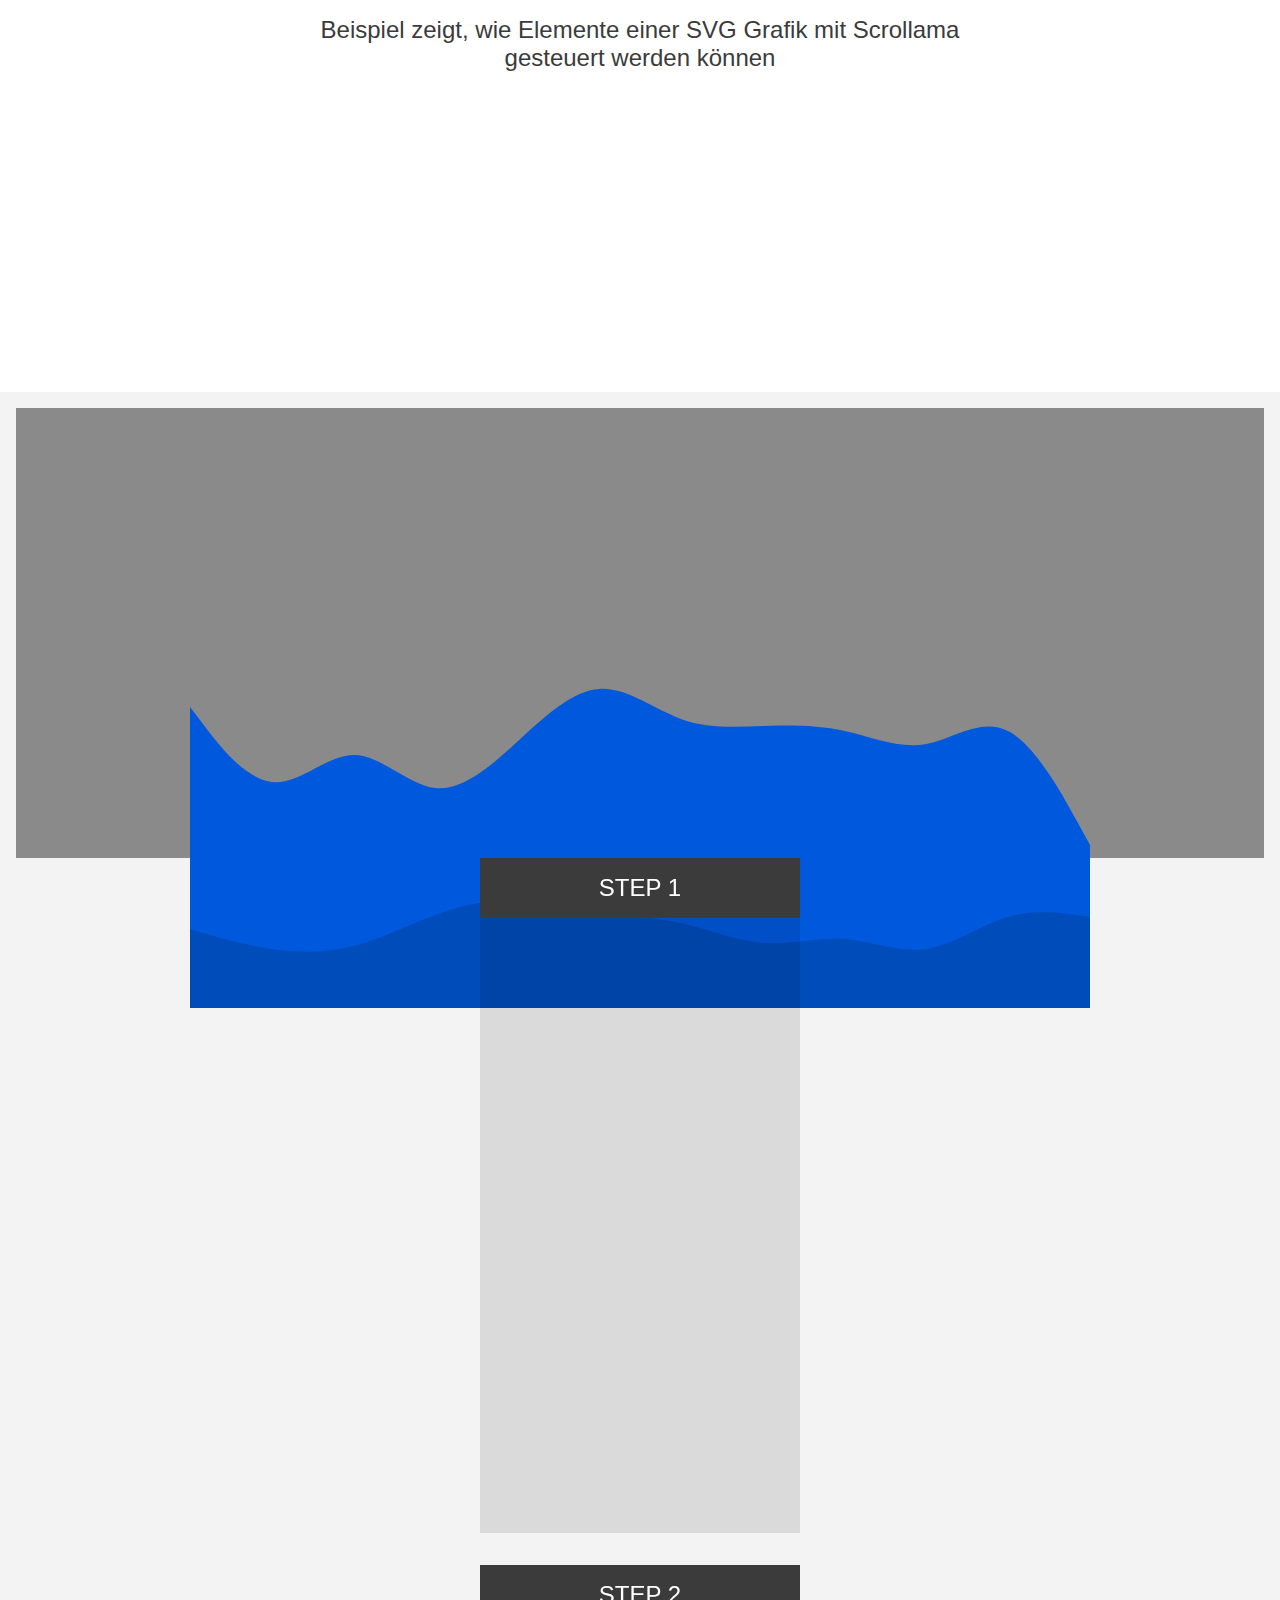
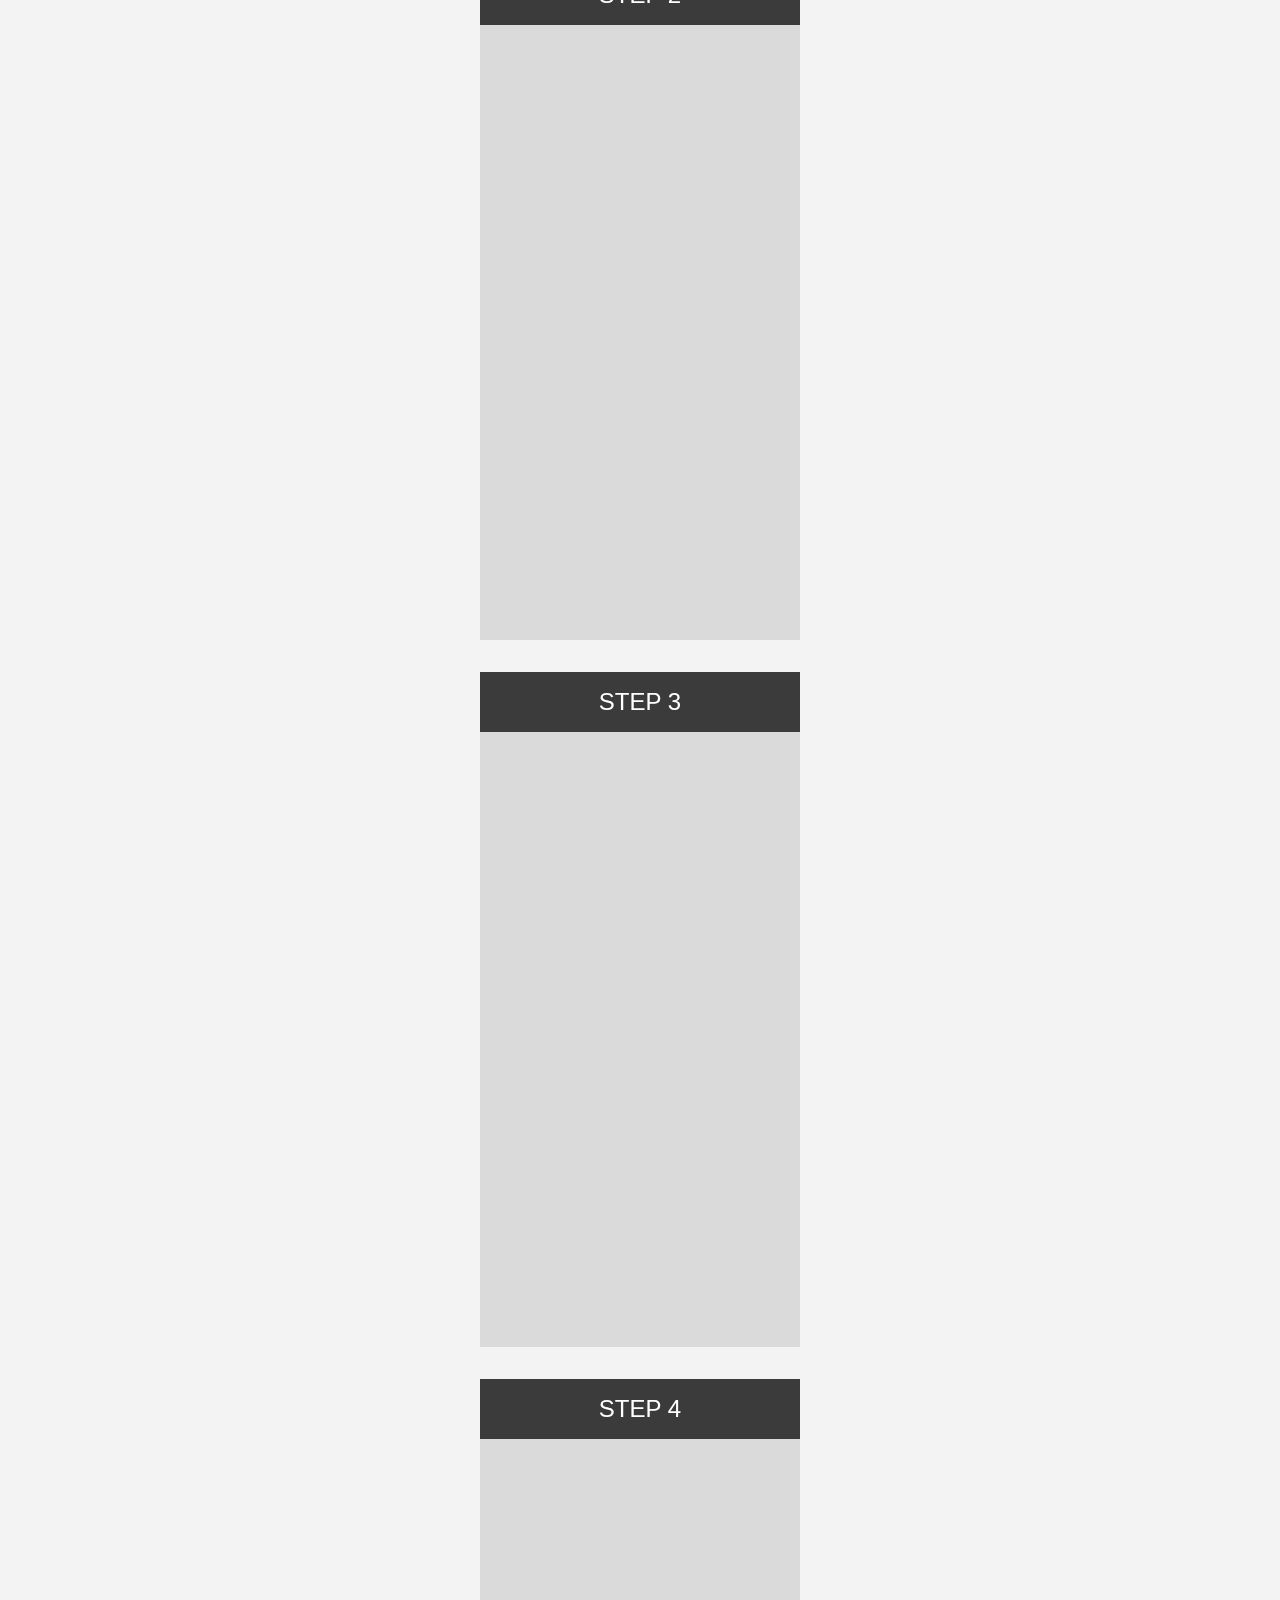
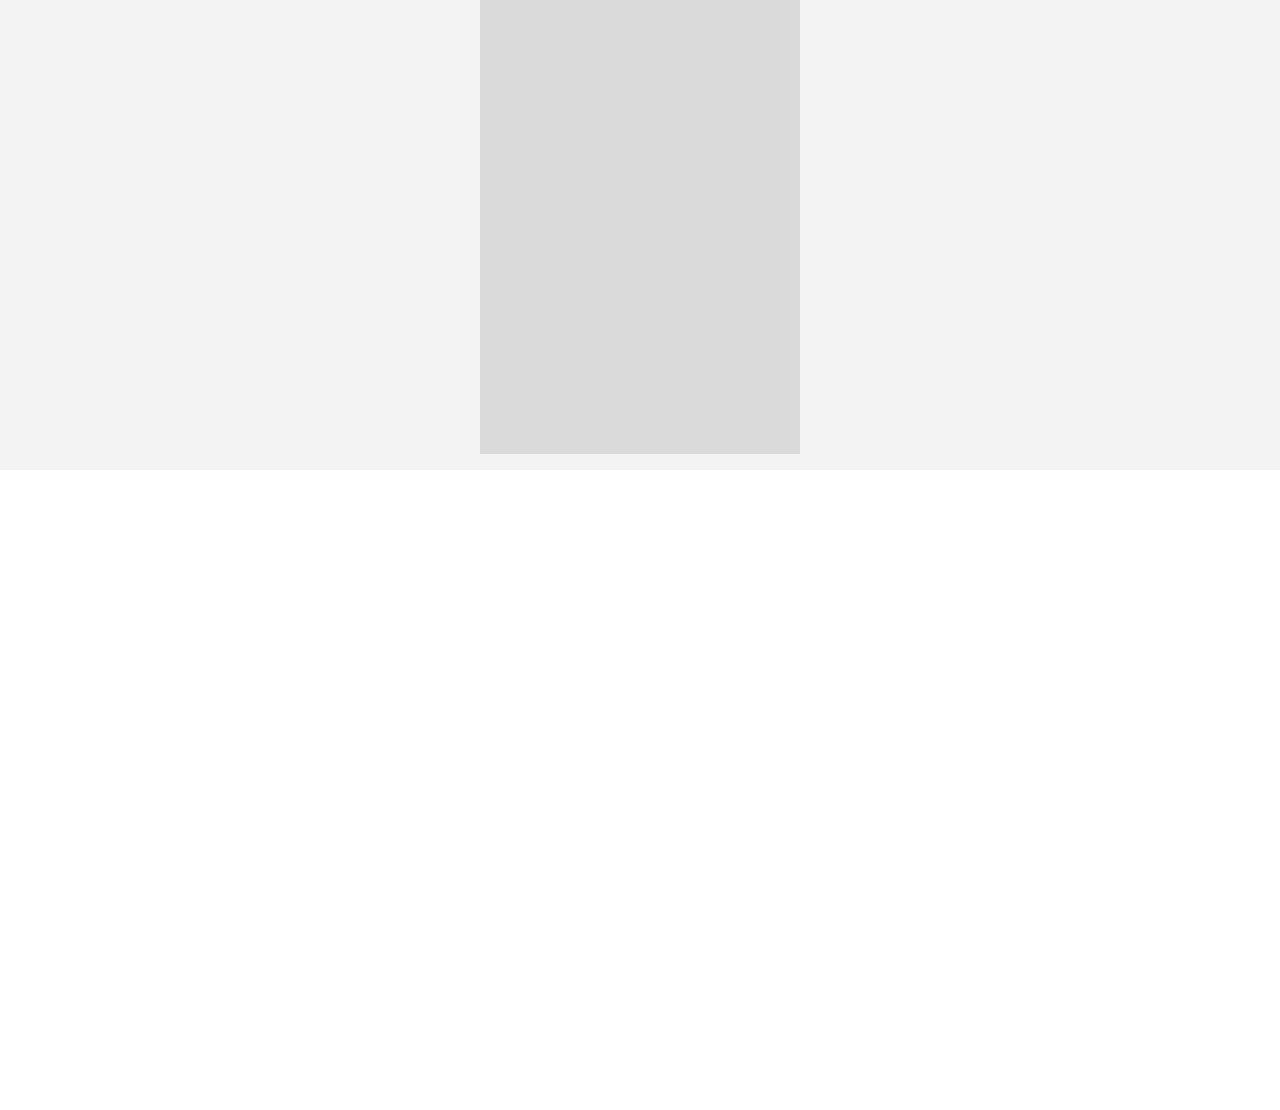
<file: scrollama/stickychart.html>
<!DOCTYPE html>
<html>

<head>
	<meta charset="utf-8" />
	<meta http-equiv="X-UA-Compatible" content="IE=edge" />
	<title>Scrollama: Sticky Overlay Example</title>
	<meta name="description" content="Scrollama: Sticky Overlay Example" />
	<meta name="viewport" content="width=device-width, initial-scale=1" />
	<link rel="stylesheet" href="style.css" />
	<style>
		#scrolly {
			position: relative;
			background-color: #f3f3f3;
			padding: 1rem;
		}

		article {
			position: relative;
			padding: 0;
			max-width: 20rem;
			margin: 0 auto;
		}

		figure {
			position: -webkit-sticky;
			position: sticky;
			left: 0;
			width: 100%;
			margin: 0;
			-webkit-transform: translate3d(0, 0, 0);
			-moz-transform: translate3d(0, 0, 0);
			transform: translate3d(0, 0, 0);
			background-color: #8a8a8a;
			z-index: 0;
            display:flex;
            align-items: center;
		}

        svg{
            margin:auto;
        }

        svg > *{
            transition: all 1s;
        }

       #path_one, #path_two, #path_three, #path_sun{
            opacity:0;
        }

		figure p {
			text-align: center;
			padding: 1rem;
			position: absolute;
			top: 50%;
			left: 50%;
			-moz-transform: translate(-50%, -50%);
			-webkit-transform: translate(-50%, -50%);
			transform: translate(-50%, -50%);
			font-size: 8rem;
			font-weight: 900;
			color: #fff;
		}

		.step {
			margin: 0 auto 2rem auto;
			color: #fff;
			background-color: rgba(0, 0, 0, 0.1);
		}

		.step:last-child {
			margin-bottom: 0;
		}

		.step.is-active p {
			background-color: goldenrod;
			color: #3b3b3b;
		}

		.step p {
			text-align: center;
			padding: 1rem;
			font-size: 1.5rem;
			background-color: #3b3b3b;
		}
	</style>
</head>

<body>
	
	<main>
		
		<section id="intro">
			<p>Beispiel zeigt, wie Elemente einer SVG Grafik mit Scrollama gesteuert werden können</p>
		</section>

		<section id="scrolly">
			<figure id="figure">
				 <!-- SVG container -->
                 <svg id="visual" viewBox="0 0 900 600" width="900" height="600" xmlns="http://www.w3.org/2000/svg" xmlns:xlink="http://www.w3.org/1999/xlink" version="1.1">
                    <path id="path_one" d="M0 175L13.7 174C27.3 173 54.7 171 82 155C109.3 139 136.7 109 163.8 111C191 113 218 147 245.2 157C272.3 167 299.7 153 327 138C354.3 123 381.7 107 409 121C436.3 135 463.7 179 491 196C518.3 213 545.7 203 573 191C600.3 179 627.7 165 654.8 168C682 171 709 191 736.2 188C763.3 185 790.7 159 818 156C845.3 153 872.7 173 886.3 183L900 193L900 0L886.3 0C872.7 0 845.3 0 818 0C790.7 0 763.3 0 736.2 0C709 0 682 0 654.8 0C627.7 0 600.3 0 573 0C545.7 0 518.3 0 491 0C463.7 0 436.3 0 409 0C381.7 0 354.3 0 327 0C299.7 0 272.3 0 245.2 0C218 0 191 0 163.8 0C136.7 0 109.3 0 82 0C54.7 0 27.3 0 13.7 0L0 0Z" fill="#6198ff"></path>
                    <path id="path_two" d="M0 265L13.7 278C27.3 291 54.7 317 82 310C109.3 303 136.7 263 163.8 262C191 261 218 299 245.2 303C272.3 307 299.7 277 327 251C354.3 225 381.7 203 409 210C436.3 217 463.7 253 491 268C518.3 283 545.7 277 573 275C600.3 273 627.7 275 654.8 282C682 289 709 301 736.2 287C763.3 273 790.7 233 818 237C845.3 241 872.7 289 886.3 313L900 337L900 191L886.3 181C872.7 171 845.3 151 818 154C790.7 157 763.3 183 736.2 186C709 189 682 169 654.8 166C627.7 163 600.3 177 573 189C545.7 201 518.3 211 491 194C463.7 177 436.3 133 409 119C381.7 105 354.3 121 327 136C299.7 151 272.3 165 245.2 155C218 145 191 111 163.8 109C136.7 107 109.3 137 82 153C54.7 169 27.3 171 13.7 172L0 173Z" fill="#3c80ff"></path>
                    <path id="path_three" d="M0 301L13.7 319C27.3 337 54.7 373 82 376C109.3 379 136.7 349 163.8 349C191 349 218 379 245.2 382C272.3 385 299.7 361 327 336C354.3 311 381.7 285 409 283C436.3 281 463.7 303 491 313C518.3 323 545.7 321 573 320C600.3 319 627.7 319 654.8 325C682 331 709 343 736.2 338C763.3 333 790.7 311 818 325C845.3 339 872.7 389 886.3 414L900 439L900 335L886.3 311C872.7 287 845.3 239 818 235C790.7 231 763.3 271 736.2 285C709 299 682 287 654.8 280C627.7 273 600.3 271 573 273C545.7 275 518.3 281 491 266C463.7 251 436.3 215 409 208C381.7 201 354.3 223 327 249C299.7 275 272.3 305 245.2 301C218 297 191 259 163.8 260C136.7 261 109.3 301 82 308C54.7 315 27.3 289 13.7 276L0 263Z" fill="#0066ff"></path>
                    <path id="path_four" d="M0 523L13.7 527C27.3 531 54.7 539 82 543C109.3 547 136.7 547 163.8 540C191 533 218 519 245.2 509C272.3 499 299.7 493 327 494C354.3 495 381.7 503 409 507C436.3 511 463.7 511 491 517C518.3 523 545.7 535 573 537C600.3 539 627.7 531 654.8 533C682 535 709 547 736.2 543C763.3 539 790.7 519 818 511C845.3 503 872.7 507 886.3 509L900 511L900 437L886.3 412C872.7 387 845.3 337 818 323C790.7 309 763.3 331 736.2 336C709 341 682 329 654.8 323C627.7 317 600.3 317 573 318C545.7 319 518.3 321 491 311C463.7 301 436.3 279 409 281C381.7 283 354.3 309 327 334C299.7 359 272.3 383 245.2 380C218 377 191 347 163.8 347C136.7 347 109.3 377 82 374C54.7 371 27.3 335 13.7 317L0 299Z" fill="#0059dd"></path>
                    <path id="path_five" d="M0 601L13.7 601C27.3 601 54.7 601 82 601C109.3 601 136.7 601 163.8 601C191 601 218 601 245.2 601C272.3 601 299.7 601 327 601C354.3 601 381.7 601 409 601C436.3 601 463.7 601 491 601C518.3 601 545.7 601 573 601C600.3 601 627.7 601 654.8 601C682 601 709 601 736.2 601C763.3 601 790.7 601 818 601C845.3 601 872.7 601 886.3 601L900 601L900 509L886.3 507C872.7 505 845.3 501 818 509C790.7 517 763.3 537 736.2 541C709 545 682 533 654.8 531C627.7 529 600.3 537 573 535C545.7 533 518.3 521 491 515C463.7 509 436.3 509 409 505C381.7 501 354.3 493 327 492C299.7 491 272.3 497 245.2 507C218 517 191 531 163.8 538C136.7 545 109.3 545 82 541C54.7 537 27.3 529 13.7 525L0 521Z" fill="#004cbb"></path>
                    <circle id="path_sun" r="200" pathLength="60" cx="450" cy="300" fill="rgb(200,0,0)" opacity="0"/>
                </svg>
			</figure>

			<article>
				<div class="step" data-step="1" path-show="path_three">
					<p>STEP 1</p>
				</div>
				<div class="step" data-step="2" path-show="path_two">
					<p>STEP 2</p>
				</div>
				<div class="step" data-step="3" path-show="path_one">
					<p>STEP 3</p>
				</div>
				<div class="step" data-step="4" path-show="path_sun">
					<p>STEP 4</p>
				</div>
			</article>
		</section>

		<section id="outro"></section>
	</main>

	<script src="libraries/scrollama.min.js"></script>
	<script>
		
		
		var figure = document.getElementById("figure");
		var article = document.getElementsByTagName("article")[0];
		var step = document.getElementsByClassName("step");

		// initialize the scrollama
		var scroller = scrollama();

		// generic window resize listener event
		function handleResize() {
			// 1. update height of step elements
			var stepH = Math.floor(window.innerHeight * 0.75);
            //console.log(step)
            Array.from(step).forEach(
                function(el){
                    el.style.height=stepH + "px";
                }
            )
			//step.style("height", stepH + "px");

			var figureHeight = window.innerHeight / 2;
			var figureMarginTop = (window.innerHeight - figureHeight) / 2;

			figure.style.height=figureHeight + "px";
			figure.style.top=figureMarginTop + "px";

			// 3. tell scrollama to update new element dimensions
			scroller.resize();
		}

		

        function handleStepProgress(response) {
			//console.log(response);
			//if(response.progress > 0.5){
                let p = response.element.getAttribute("path-show");
                
                let el=document.getElementById(p)
                el.style.opacity=response.progress;
           // }
		}



		function init() {

			// 1. force a resize on load to ensure proper dimensions are sent to scrollama
			handleResize();

			// 2. setup the scroller passing options
			// 		this will also initialize trigger observations
			// 3. bind scrollama event handlers (this can be chained like below)
			scroller
				.setup({
					step: "#scrolly article .step",
					offset: 0.33,
					debug: false,
                    progress: true
				})
				.onStepProgress(handleStepProgress);
		}

		// kick things off
		init();
	</script>
</body>

</html>
</file>
<file: kreisfamilien/style.css>
html, body {
  margin: 0;
  padding: 0;
}

canvas {
  display: block;
}

/* svg{
  background: 'white';
  filter: blur(3px) contrast(20);
} */


stage,
svg,
path, 
rect,
layer,
circle {
	position: fixed;
	overflow: visible;
  user-select: none;
}
</file>
<file: scrollBeispiel/style.css>
body {
	margin: 0;
	padding: 0;
	width: 500px;
	height: 100vh;
	font-size: 10;
	color: #333;
	background-color: #fff;
}

img {
	width: inherit;
}

canvas {
	top: 0px;
	position: fixed;
}
</file>
<file: smoothScroll/style.css>
body {
	margin: 0;
	padding: 0;
	width: 500px;
	height: 100vh;
	font-size: 10;
	color: #333;
	background-color: #fff;
}

img {
	width: inherit;
}

canvas {
	top: 500px;
	position: fixed;
}
</file>
<file: SVG_JS/hack.css>
html{font-size:12px}*{box-sizing:border-box;text-rendering:geometricPrecision}body{font-size:1rem;line-height:1.5rem;margin:0;font-family:Menlo,Monaco,Lucida Console,Liberation Mono,DejaVu Sans Mono,Bitstream Vera Sans Mono,Courier New,monospace,serif;word-wrap:break-word}h1,h2,h3,h4,h5,h6{line-height:1.3em}fieldset{border:none;padding:0;margin:0}pre{padding:2rem;margin:1.75rem 0;background-color:#fff;border:1px solid #ccc;overflow:auto}code[class*=language-],pre[class*=language-],pre code{font-weight:100;text-shadow:none;margin:1.75rem 0}a{cursor:pointer;color:#ff2e88;text-decoration:none;border-bottom:1px solid #ff2e88}a:hover{background-color:#ff2e88;color:#fff}.grid{display:-ms-flexbox;display:flex;-ms-flex-wrap:wrap;flex-wrap:wrap}.grid.\-top{-ms-flex-align:start;align-items:flex-start}.grid.\-middle{-ms-flex-align:center;align-items:center}.grid.\-bottom{-ms-flex-align:end;align-items:flex-end}.grid.\-stretch{-ms-flex-align:stretch;align-items:stretch}.grid.\-baseline{-ms-flex-align:baseline;align-items:baseline}.grid.\-left{-ms-flex-pack:start;justify-content:flex-start}.grid.\-center{-ms-flex-pack:center;justify-content:center}.grid.\-right{-ms-flex-pack:end;justify-content:flex-end}.grid.\-between{-ms-flex-pack:justify;justify-content:space-between}.grid.\-around{-ms-flex-pack:distribute;justify-content:space-around}.cell{-ms-flex:1;flex:1;box-sizing:border-box}@media screen and (min-width:768px){.cell.\-1of12{-ms-flex:0 0 8.33333%;flex:0 0 8.33333%}.cell.\-2of12{-ms-flex:0 0 16.66667%;flex:0 0 16.66667%}.cell.\-3of12{-ms-flex:0 0 25%;flex:0 0 25%}.cell.\-4of12{-ms-flex:0 0 33.33333%;flex:0 0 33.33333%}.cell.\-5of12{-ms-flex:0 0 41.66667%;flex:0 0 41.66667%}.cell.\-6of12{-ms-flex:0 0 50%;flex:0 0 50%}.cell.\-7of12{-ms-flex:0 0 58.33333%;flex:0 0 58.33333%}.cell.\-8of12{-ms-flex:0 0 66.66667%;flex:0 0 66.66667%}.cell.\-9of12{-ms-flex:0 0 75%;flex:0 0 75%}.cell.\-10of12{-ms-flex:0 0 83.33333%;flex:0 0 83.33333%}.cell.\-11of12{-ms-flex:0 0 91.66667%;flex:0 0 91.66667%}}@media screen and (max-width:768px){.grid{-ms-flex-direction:column;flex-direction:column}.cell{-ms-flex:0 0 auto;flex:0 0 auto}}.hack,.hack blockquote,.hack code,.hack em,.hack h1,.hack h2,.hack h3,.hack h4,.hack h5,.hack h6,.hack strong{font-size:1rem;font-style:normal;font-family:Menlo,Monaco,Lucida Console,Liberation Mono,DejaVu Sans Mono,Bitstream Vera Sans Mono,Courier New,monospace,serif}.hack blockquote,.hack code,.hack em,.hack strong{line-height:20px}.hack blockquote,.hack code,.hack footer,.hack h1,.hack h2,.hack h3,.hack h4,.hack h5,.hack h6,.hack header,.hack li,.hack ol,.hack p,.hack section,.hack ul{float:none;margin:0;padding:0}.hack blockquote,.hack h1,.hack ol,.hack p,.hack ul{margin-top:20px;margin-bottom:20px}.hack h1{position:relative;display:inline-block;display:table-cell;padding:20px 0 30px;margin:0;overflow:hidden}.hack h1:after{content:"====================================================================================================";position:absolute;bottom:10px;left:0}.hack h1+*{margin-top:0}.hack h2,.hack h3,.hack h4,.hack h5,.hack h6{position:relative;margin-bottom:1.75rem}.hack h2:before,.hack h3:before,.hack h4:before,.hack h5:before,.hack h6:before{display:inline}.hack h2:before{content:"## "}.hack h3:before{content:"### "}.hack h4:before{content:"#### "}.hack h5:before{content:"##### "}.hack h6:before{content:"###### "}.hack li{position:relative;display:block;padding-left:20px}.hack li:after{position:absolute;top:0;left:0}.hack ul>li:after{content:"-"}.hack ol{counter-reset:a}.hack ol>li:after{content:counter(a) ".";counter-increment:a}.hack blockquote{position:relative;padding-left:17px;padding-left:2ch;overflow:hidden}.hack blockquote:after{content:">\A>\A>\A>\A>\A>\A>\A>\A>\A>\A>\A>\A>\A>\A>\A>\A>\A>\A>\A>\A>\A>\A>\A>\A>\A>\A>\A>\A>\A>\A>\A>\A>\A>\A>\A>\A>\A>\A>\A>\A>\A>\A>\A>\A>\A>\A>\A>\A>\A>\A>\A>\A>\A>\A>\A>\A>\A>\A>\A>\A>\A>\A>\A>\A>\A>\A>\A>\A>\A>\A>\A>\A>\A>\A>\A>\A>\A>\A>\A>\A>\A>\A>\A>\A>\A>\A>\A>\A>\A>\A>\A>\A>\A>\A>\A>\A>\A>\A>\A>";white-space:pre;position:absolute;top:0;left:0;line-height:20px}.hack em:after,.hack em:before{content:"*";display:inline}.hack pre code:after,.hack pre code:before{content:""}.hack code{font-weight:700}.hack code:after,.hack code:before{content:"`";display:inline}.hack hr{position:relative;height:20px;overflow:hidden;border:0;margin:20px 0}.hack hr:after{content:"----------------------------------------------------------------------------------------------------";position:absolute;top:0;left:0;line-height:20px;width:100%;word-wrap:break-word}@-moz-document url-prefix(){.hack h1{display:block}}.hack-ones ol>li:after{content:"1."}p{margin:0 0 1.75rem}.container{max-width:70rem}.container,.container-fluid{margin:0 auto;padding:0 1rem}.inner{padding:1rem}.inner2x{padding:2rem}.pull-left{float:left}.pull-right{float:right}.progress-bar{height:8px;opacity:.8;background-color:#ccc;margin-top:12px}.progress-bar.progress-bar-show-percent{margin-top:38px}.progress-bar-filled{background-color:gray;height:100%;transition:width .3s ease;position:relative;width:0}.progress-bar-filled:before{content:"";border:6px solid transparent;border-top-color:gray;position:absolute;top:-12px;right:-6px}.progress-bar-filled:after{color:gray;content:attr(data-filled);display:block;font-size:12px;white-space:nowrap;position:absolute;border:6px solid transparent;top:-38px;right:0;-ms-transform:translateX(50%);transform:translateX(50%)}table{width:100%;border-collapse:collapse;margin:1.75rem 0;color:#778087}table td,table th{vertical-align:top;border:1px solid #ccc;line-height:15px;padding:10px}table thead th{font-size:10px}table tbody td:first-child{font-weight:700;color:#333}.form{width:30rem}.form-group{margin-bottom:1.75rem;overflow:auto}.form-group label{border-bottom:2px solid #ccc;color:#333;width:10rem;display:inline-block;height:38px;line-height:38px;padding:0;float:left;position:relative}.form-group.form-success label{color:#4caf50!important;border-color:#4caf50!important}.form-group.form-warning label{color:#ff9800!important;border-color:#ff9800!important}.form-group.form-error label{color:#f44336!important;border-color:#f44336!important}.form-control{outline:none;border:none;border-bottom:2px solid #ccc;padding:.5rem 0;width:20rem;height:38px;background-color:transparent}.form-control:focus{border-color:#555}.form-group.form-textarea label:after{position:absolute;content:"";width:2px;background-color:#fff;right:-2px;top:0;bottom:0}textarea.form-control{height:auto;resize:none;padding:1rem 0;border-bottom:2px solid #ccc;border-left:2px solid #ccc;padding:.5rem}select.form-control{border-radius:0;background-color:transparent;-webkit-appearance:none;-moz-appearance:none;-ms-appearance:none}.help-block{color:#999;margin-top:.5rem}.form-actions{margin-bottom:1.75rem}.btn{display:-ms-inline-flexbox;display:inline-flex;-ms-flex-align:center;align-items:center;-ms-flex-pack:center;justify-content:center;cursor:pointer;outline:none;padding:.65rem 2rem;font-size:1rem;-webkit-user-select:none;-moz-user-select:none;-ms-user-select:none;user-select:none;position:relative;z-index:1}.btn:active{box-shadow:inset 0 1px 3px rgba(0,0,0,.12)}.btn.btn-ghost{border-color:#757575;color:#757575;background-color:transparent}.btn.btn-ghost:focus,.btn.btn-ghost:hover{border-color:#424242;color:#424242;z-index:2}.btn.btn-ghost:hover{background-color:transparent}.btn-block{width:100%;display:-ms-flexbox;display:flex}.btn-default{color:#fff;background-color:#e0e0e0;border:1px solid #e0e0e0;color:#333}.btn-default:focus:not(.btn-ghost),.btn-default:hover{background-color:#dcdcdc;border-color:#dcdcdc}.btn-success{color:#fff;background-color:#4caf50;border:1px solid #4caf50}.btn-success:focus:not(.btn-ghost),.btn-success:hover{background-color:#43a047;border-color:#43a047}.btn-success.btn-ghost{border-color:#4caf50;color:#4caf50}.btn-success.btn-ghost:focus,.btn-success.btn-ghost:hover{border-color:#388e3c;color:#388e3c;z-index:2}.btn-error{color:#fff;background-color:#f44336;border:1px solid #f44336}.btn-error:focus:not(.btn-ghost),.btn-error:hover{background-color:#e53935;border-color:#e53935}.btn-error.btn-ghost{border-color:#f44336;color:#f44336}.btn-error.btn-ghost:focus,.btn-error.btn-ghost:hover{border-color:#d32f2f;color:#d32f2f;z-index:2}.btn-warning{color:#fff;background-color:#ff9800;border:1px solid #ff9800}.btn-warning:focus:not(.btn-ghost),.btn-warning:hover{background-color:#fb8c00;border-color:#fb8c00}.btn-warning.btn-ghost{border-color:#ff9800;color:#ff9800}.btn-warning.btn-ghost:focus,.btn-warning.btn-ghost:hover{border-color:#f57c00;color:#f57c00;z-index:2}.btn-info{color:#fff;background-color:#00bcd4;border:1px solid #00bcd4}.btn-info:focus:not(.btn-ghost),.btn-info:hover{background-color:#00acc1;border-color:#00acc1}.btn-info.btn-ghost{border-color:#00bcd4;color:#00bcd4}.btn-info.btn-ghost:focus,.btn-info.btn-ghost:hover{border-color:#0097a7;color:#0097a7;z-index:2}.btn-primary{color:#fff;background-color:#2196f3;border:1px solid #2196f3}.btn-primary:focus:not(.btn-ghost),.btn-primary:hover{background-color:#1e88e5;border-color:#1e88e5}.btn-primary.btn-ghost{border-color:#2196f3;color:#2196f3}.btn-primary.btn-ghost:focus,.btn-primary.btn-ghost:hover{border-color:#1976d2;color:#1976d2;z-index:2}.btn-group{overflow:auto}.btn-group .btn{float:left}.btn-group .btn-ghost:not(:first-child){margin-left:-1px}.card{border:1px solid #ccc}.card .card-header{color:#333;text-align:center;background-color:#ddd;padding:.5rem 0}.alert{color:#ccc;padding:1rem;border:1px solid #ccc;margin-bottom:1.75rem}.alert-success{color:#4caf50;border-color:#4caf50}.alert-error{color:#f44336;border-color:#f44336}.alert-info{color:#00bcd4;border-color:#00bcd4}.alert-warning{color:#ff9800;border-color:#ff9800}.media:not(:last-child){margin-bottom:1.25rem}.media-left{padding-right:1rem}.media-left,.media-right{display:table-cell;vertical-align:top}.media-right{padding-left:1rem}.media-body{display:table-cell;vertical-align:top}.media-heading{font-size:1.16667rem;font-weight:700}.media-content{margin-top:.3rem}.avatarholder,.placeholder{background-color:#f0f0f0;text-align:center;color:#b9b9b9;font-size:1rem;border:1px solid #f0f0f0}.avatarholder{width:48px;height:48px;line-height:46px;font-size:2rem;background-size:cover;background-position:50%;background-repeat:no-repeat}.avatarholder.rounded{border-radius:33px}.loading{display:inline-block;content:"&nbsp;";height:20px;width:20px;margin:0 .5rem;animation:a .6s infinite linear;border:2px solid #e91e63;border-right-color:transparent;border-radius:50%}.btn .loading{margin-bottom:0;width:14px;height:14px}.btn div.loading{float:left}.alert .loading{margin-bottom:-5px}@keyframes a{0%{transform:rotate(0deg)}to{transform:rotate(1turn)}}.menu{width:100%}.menu .menu-item{display:block;color:#616161;border-color:#616161}.menu .menu-item.active,.menu .menu-item:hover{color:#000;border-color:#000;background-color:transparent}@media screen and (max-width:768px){.form-group label{display:block;border-bottom:none;width:100%}.form-group.form-textarea label:after{display:none}.form-control{width:100%}textarea.form-control{border-left:none;padding:.5rem 0}pre::-webkit-scrollbar{height:3px}}@media screen and (max-width:480px){.form{width:100%}}
</file>
<file: scrollama/style.css>
* {
  box-sizing: border-box;
}

html,
body {
  margin: 0;
  padding: 0;
}

body {
  font-family: -apple-system, BlinkMacSystemFont, 'Segoe UI', Roboto, Oxygen,
    Ubuntu, Cantarell, 'Open Sans', 'Helvetica Neue', sans-serif;
  min-height: 1280px;
  color: #3b3b3b;
  font-size: 24px;
}

p,
h1,
h2,
h3,
h4,
a {
  margin: 0;
  font-weight: 400;
}

a,
a:visited,
a:hover {
  color: teal;
  text-decoration: none;
  border-bottom: 2px solid currentColor;
}

nav {
  display: -webkit-box;
  display: -ms-flexbox;
  display: flex;
  -webkit-box-align: baseline;
  -ms-flex-align: baseline;
  align-items: baseline;
  -webkit-box-pack: justify;
  -ms-flex-pack: justify;
  justify-content: space-between;
  background: #f3f3f3;
  padding: 1rem;
  padding-right: 5rem;
  -ms-flex-wrap: wrap;
  flex-wrap: wrap;
}

.nav__examples {
  display: -webkit-box;
  display: -ms-flexbox;
  display: flex;
  -webkit-box-align: baseline;
  -ms-flex-align: baseline;
  align-items: baseline;
  -ms-flex-wrap: wrap;
  flex-wrap: wrap;
  margin-top: 1rem;
}

.nav__examples > * {
  margin-right: 0.5rem;
}

#intro {
  max-width: 40rem;
  margin: 1rem auto;
  text-align: center;
}

.intro__hed {
  font-size: 2em;
  margin: 2rem auto 0.5rem auto;
}

.intro__dek {
  color: #8a8a8a;
}

.github-corner:hover .octo-arm {
  animation: octocat-wave 560ms ease-in-out;
}

@keyframes octocat-wave {
  0%,
  100% {
    transform: rotate(0);
  }

  20%,
  60% {
    transform: rotate(-25deg);
  }

  40%,
  80% {
    transform: rotate(10deg);
  }
}

@media (max-width: 500px) {
  .github-corner:hover .octo-arm {
    animation: none;
  }

  .github-corner .octo-arm {
    animation: octocat-wave 560ms ease-in-out;
  }
}

#intro {
  margin-bottom: 320px;
}

#outro {
  height: 640px;
}

@media (min-width: 840px) {
  .nav__examples {
    margin-top: 0;
    margin-left: 2rem;
  }
}
</file>
